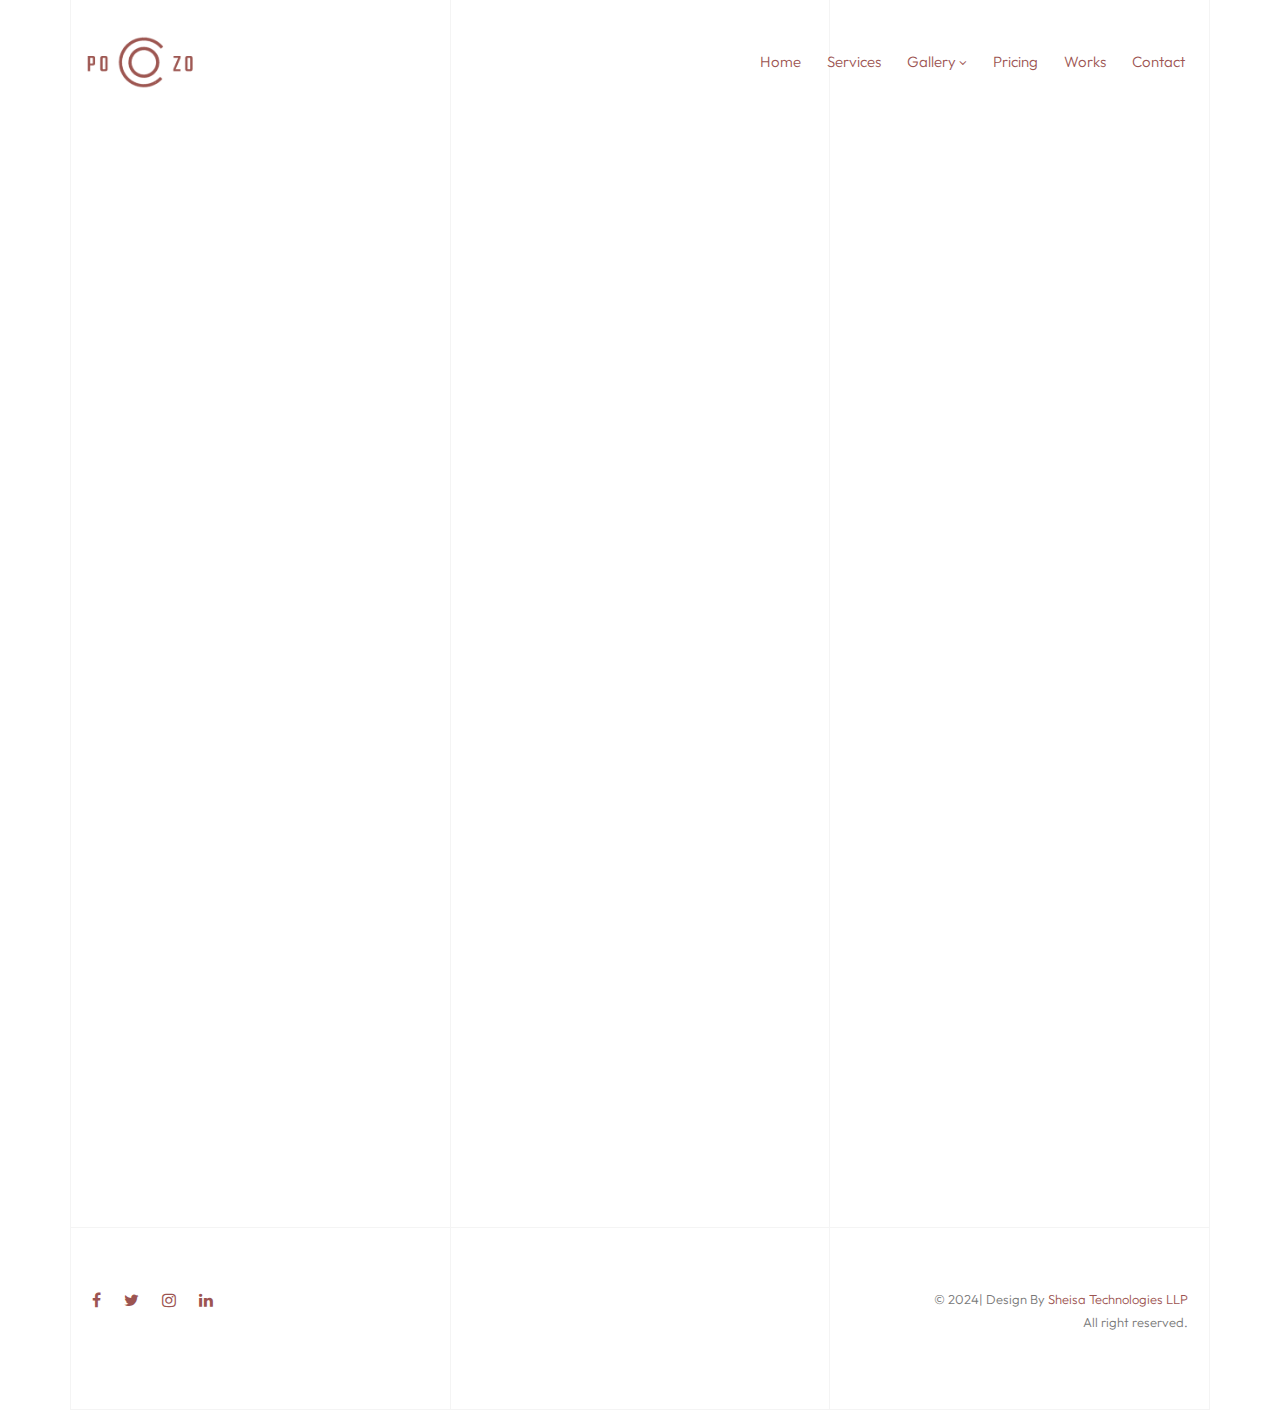
<file: contact.html>
<!DOCTYPE html>
<html lang="en">


<!-- Mirrored from duruthemes.com/demo/html/pozo/light/contact.html by HTTrack Website Copier/3.x [XR&CO'2014], Tue, 27 Aug 2024 05:17:17 GMT -->
<head>
    <meta charset="utf-8">
    <meta http-equiv="X-UA-Compatible" content="IE=edge">
    <meta name="viewport" content=" width=device-width, initial-scale=1">
    <link rel="icon" type="image/png" href="images/favicon.png" />
    <title>Welcome to Ashwin photography</title>
    <link href="https://fonts.googleapis.com/css2?family=Oswald:wght@300;400;500;600;700&amp;family=Outfit:wght@300;400;500;600;700&amp;display=swap" rel="stylesheet">
    <link href="css/animate.css" rel="stylesheet" type="text/css">
    <link href="css/bootstrap.min.css" rel="stylesheet" type="text/css">
    <link href="css/font-awesome.css" rel="stylesheet" type="text/css">
    <link href="css/swiper.css" rel="stylesheet" type="text/css">
    <link href="css/jquery.fancybox.min.css" rel="stylesheet" type="text/css">
    <link href="css/style.css" rel="stylesheet" type="text/css">
</head>

<body>
    <!-- Page Preloader -->
    <div id="Lfa-page-loading" class="pozo-pageloading">
        <div class="pozo-pageloading-inner"> <img src="images/logo.png" class="logo" alt=""> </div>
    </div>
    <!-- Progress scroll totop -->
    <div class="progress-wrap cursor-pointer">
        <svg class="progress-circle svg-content" width="100%" height="100%" viewBox="-1 -1 102 102">
            <path d="M50,1 a49,49 0 0,1 0,98 a49,49 0 0,1 0,-98" />
        </svg>
    </div>
    <div id="pozo-page-wrapper">
        <!-- Lines -->
        <div class="content-lines-wrapper">
            <div class="content-lines-inner">
                <div class="content-lines"></div>
            </div>
        </div>
        <!-- Navbar -->
        <!-- Navbar -->
        <nav class="navbar navbar-expand-lg">
            <div class="container">
                <!-- Logo -->
                <div class="logo-wrapper">
                    <a class="logo" href="index.html"> <img src="images/logo.png" class="logo-img" alt=""> </a>
                    <!-- <a class="logo" href="index.html"> <h2>POZO</h2> </a> -->
                </div>
                <!-- Button -->
                <button class="navbar-toggler" type="button" data-bs-toggle="collapse" data-bs-target="#navbar" aria-controls="navbar" aria-expanded="false" aria-label="Toggle navigation"> <span class="navbar-toggler-icon"><i class="fa fa-bars"></i></span> </button>
                <!-- Menu -->
                <div class="collapse navbar-collapse" id="navbar">
                    <ul class="navbar-nav ms-auto">
                        <li class="nav-item"><a class="nav-link active" href="index.html">Home</a></li>
                        <!-- <li class="nav-item"><a class="nav-link" href="about.html">About</a></li> -->
                        <li class="nav-item"><a class="nav-link" href="services.html">Services</a></li>
                        <li class="nav-item dropdown"> <a class="nav-link dropdown-toggle" href="#" role="button" data-bs-toggle="dropdown" data-bs-auto-close="outside" aria-expanded="false">Gallery <i class="fa fa-angle-down"></i></a>
                            <ul class="dropdown-menu">
                                <li><a href="gallery.html" class="dropdown-item"><span>Image Gallery</span></a></li>
                                <li><a href="video.html" class="dropdown-item"><span>Video Gallery</span></a></li>
                            </ul>
                        </li>
                        <li class="nav-item"><a class="nav-link" href="pricing.html">Pricing</a></li>
                        <li class="nav-item"><a class="nav-link" href="project.html">Works</a></li>
                       
                        <li class="nav-item"><a class="nav-link" href="contact.html">Contact</a></li>
                    </ul>
                </div>
            </div>
        </nav>
        <!-- Contact -->
        <div class="contact next-section-contact pt-130">
            <div class="container">
                <div class="row">
                    <div class="section-head col-md-12 text-center animate-box" data-animate-effect="fadeInUp">
                        <h2>Contact Us</h2>
                    </div>
                    <div class="col-md-12 mb-60 animate-box" data-animate-effect="fadeInUp">
                        <!-- Map -->
                        <div class="google-map">
                            <iframe src="https://www.google.com/maps/embed?pb=!1m18!1m12!1m3!1d1573147.7480448114!2d-74.84628175962355!3d41.04009641088412!2m3!1f0!2f0!3f0!3m2!1i1024!2i768!4f13.1!3m3!1m2!1s0x89c25856139b3d33%3A0xb2739f33610a08ee!2s1616%20Broadway%2C%20New%20York%2C%20NY%2010019%2C%20Amerika%20Birle%C5%9Fik%20Devletleri!5e0!3m2!1str!2str!4v1646760525018!5m2!1str!2str" width="100%" height="500" style="border:0;" allowfullscreen="" loading="lazy"></iframe>
                        </div>
                    </div>
                    <!-- Info -->
                    <div class="col-md-4 mb-60 animate-box" data-animate-effect="fadeInUp">
                        <h4>Ashwin V</h4>
                         <p>Wildlife Filmmaker | Marketing Professional | Conservation Enthusiast</p>
                    </div>
                    <!-- Location -->
                    <div class="col-md-4 mb-60 animate-box" data-animate-effect="fadeInUp">
                        <h4>Phone</h4>
                        <p>+1 650-333-0000</p>
                        <h4>Email</h4>
                        <p>photography@pozo.com</p>
                        <h4>Address</h4>
                        <p>1010 Broadway NY, New York 10001 USA</p>
                    </div>
                    <!-- Contact Form -->
                    <div class="col-md-4 mb-60 animate-box" data-animate-effect="fadeInUp">
                        <div>
                            <h4>Drop me a line!</h4>
                        </div>
                        <form method="post" class="contact__form" action="https://duruthemes.com/demo/html/pozo/light/mail.php">
                            <!-- Form message -->
                            <div class="row">
                                <div class="col-12">
                                    <div class="alert alert-success contact__msg" style="display: none" role="alert"> Your message was sent successfully. </div>
                                </div>
                            </div>
                            <!-- Form elements -->
                            <div class="row">
                                <div class="col-md-12 form-group">
                                    <input name="name" type="text" placeholder="Your Name *" required>
                                </div>
                                <div class="col-md-6 form-group">
                                    <input name="email" type="email" placeholder="Your Email *" required>
                                </div>
                                <div class="col-md-6 form-group">
                                    <input name="phone" type="text" placeholder="Your Number *" required>
                                </div>
                                <div class="col-md-12 form-group">
                                    <input name="subject" type="text" placeholder="Subject *" required>
                                </div>
                                <div class="col-md-12 form-group">
                                    <textarea name="message" id="message" cols="30" rows="4" placeholder="Message *" required></textarea>
                                </div>
                                <div class="col-md-12">
                                    <input name="submit" type="submit" value="Send Message">
                                </div>
                            </div>
                        </form>
                    </div>
                </div>
            </div>
        </div>
        <!-- Footer -->
        <footer>
            <div class="container pozo-footer-container">
                <div class="row">
                    <div class="col-md-8">
                        <ul class="pozo-social-icons">
                            <li class="pozo-social-icons-item">
                                <a class="pozo-social-link" href="https://www.linkedin.com/in/ashwin-vaidya/"> <span class="pozo-social-icon fa fa-facebook-f"></span> </a>
                            </li>
                            <li class="pozo-social-icons-item">
                                <a class="pozo-social-link" href="https://www.linkedin.com/in/ashwin-vaidya/"> <span class="pozo-social-icon fa fa-twitter"></span> </a>
                            </li>
                            <li class="pozo-social-icons-item">
                                <a class="pozo-social-link" href="https://www.linkedin.com/in/ashwin-vaidya/"> <span class="pozo-social-icon fa fa-instagram"></span> </a>
                            </li>
                            <li class="pozo-social-icons-item">
                                <a class="pozo-social-link" href="https://www.linkedin.com/in/ashwin-vaidya/"> <span class="pozo-social-icon fa fa-linkedin"></span> </a>
                            </li>
                        </ul>
                    </div>
                    <div class="col-md-4">
                        <p class="pozo-copyright">© 2024| Design By <span>Sheisa Technologies LLP</span><br> All right reserved.</p>
                    </div>
                </div>
            </div>
        </footer>
    </div>
    <!-- jQuery -->
    <script src="js/plugins/jquery-3.6.3.min.js"></script>
    <script src="js/plugins/bootstrap.min.js"></script>
    <script src="js/plugins/scrollIt.min.js"></script>
    <script src="js/plugins/modernizr-2.6.2.min.js"></script>
    <script src="js/plugins/jquery.waypoints.min.js"></script>
    <script src="js/plugins/swiper.min.js"></script>
    <script src="js/plugins/jquery.fancybox.min.js"></script>
    <script src="js/script.js"></script>
</body>

<!-- Mirrored from duruthemes.com/demo/html/pozo/light/contact.html by HTTrack Website Copier/3.x [XR&CO'2014], Tue, 27 Aug 2024 05:17:17 GMT -->
</html>
</file>
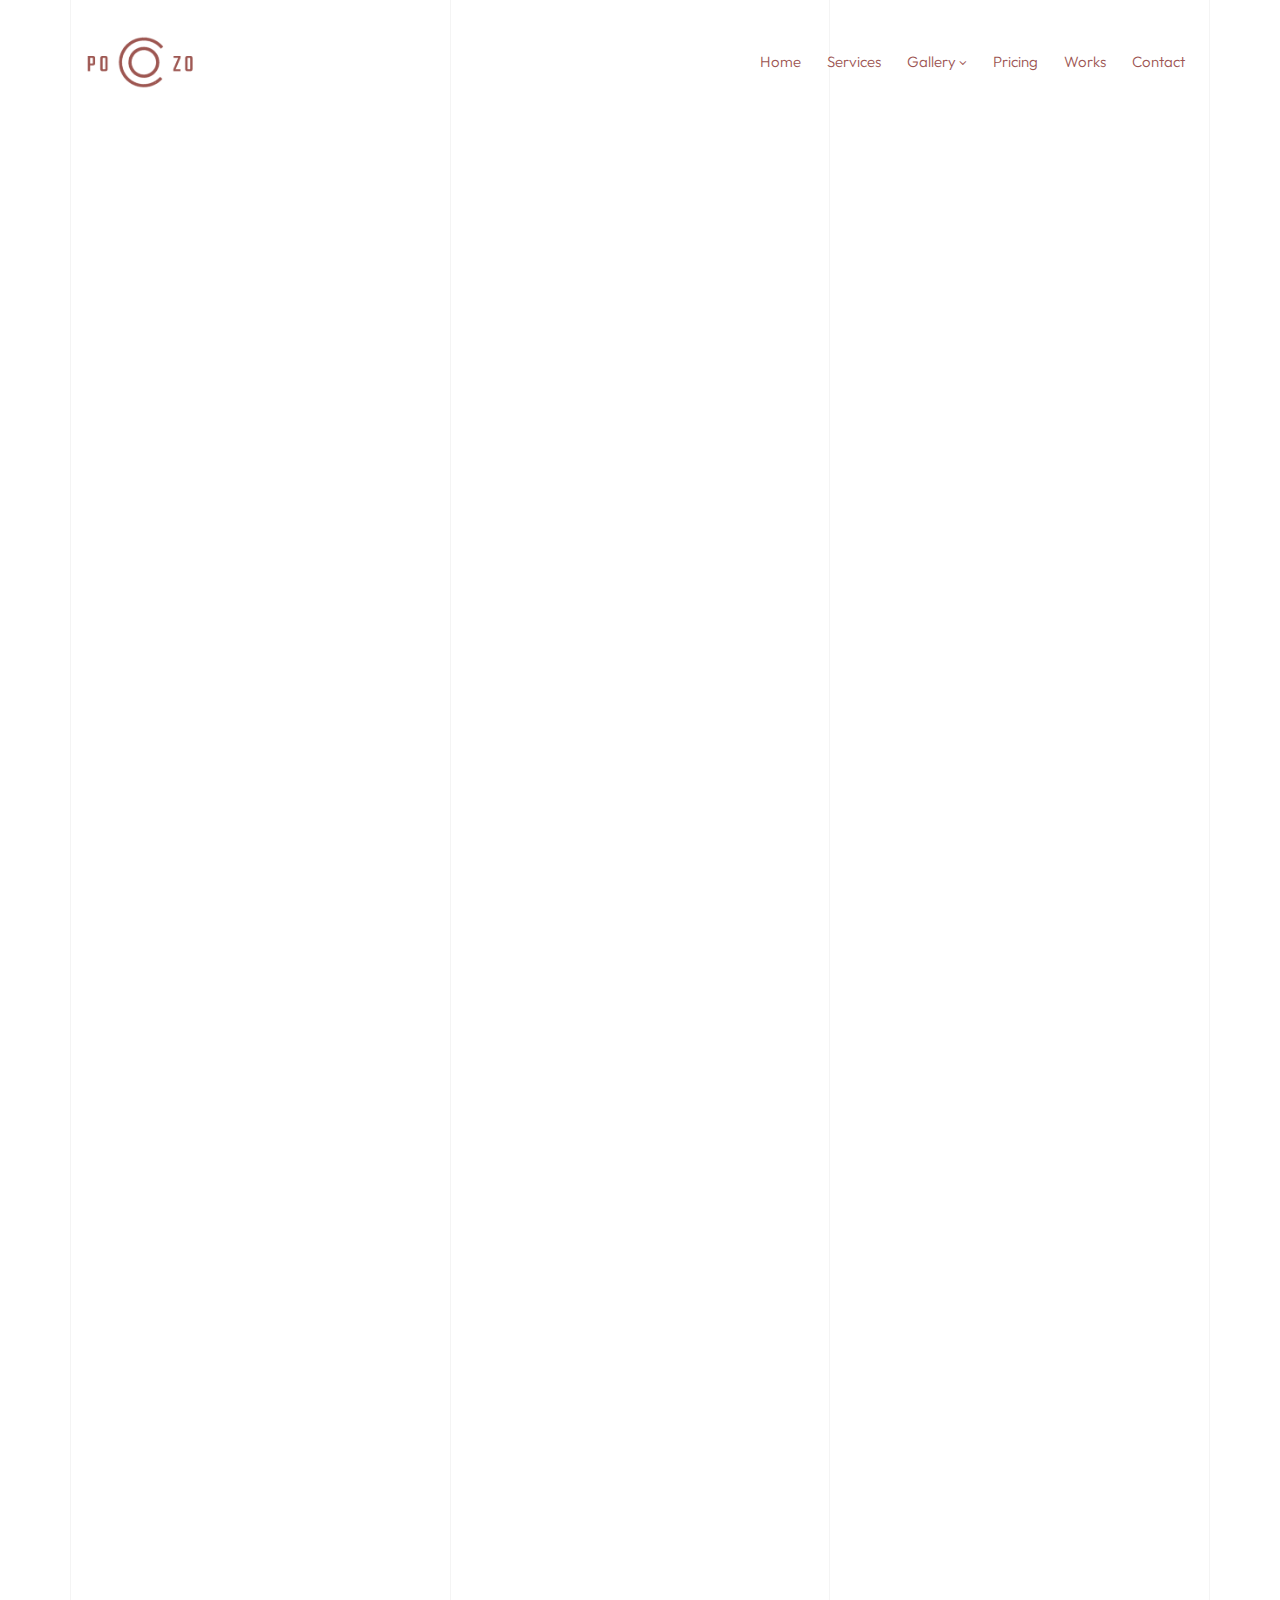
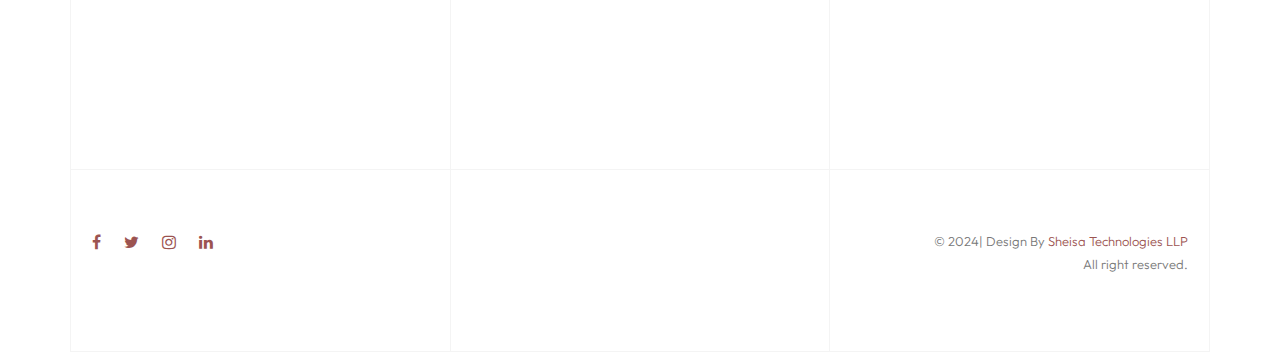
<file: gallery.html>
<!DOCTYPE html>
<html lang="en">


<!-- Mirrored from duruthemes.com/demo/html/pozo/light/gallery.html by HTTrack Website Copier/3.x [XR&CO'2014], Tue, 27 Aug 2024 05:17:09 GMT -->
<head>
    <meta charset="utf-8">
    <meta http-equiv="X-UA-Compatible" content="IE=edge">
    <meta name="viewport" content=" width=device-width, initial-scale=1">
    <link rel="icon" type="image/png" href="images/favicon.png" />
    <title>Welcome to Ashwin photography</title>
    <link href="https://fonts.googleapis.com/css2?family=Oswald:wght@300;400;500;600;700&amp;family=Outfit:wght@300;400;500;600;700&amp;display=swap" rel="stylesheet">
    <link href="css/animate.css" rel="stylesheet" type="text/css">
    <link href="css/bootstrap.min.css" rel="stylesheet" type="text/css">
    <link href="css/font-awesome.css" rel="stylesheet" type="text/css">
    <link href="css/swiper.css" rel="stylesheet" type="text/css">
    <link href="css/jquery.fancybox.min.css" rel="stylesheet" type="text/css">
    <link href="css/style.css" rel="stylesheet" type="text/css">
</head>

<body>
    <!-- Page Preloader -->
    <div id="Lfa-page-loading" class="pozo-pageloading">
        <div class="pozo-pageloading-inner"> <img src="images/logo.png" class="logo" alt=""> </div>
    </div>
    <!-- Progress scroll totop -->
    <div class="progress-wrap cursor-pointer">
        <svg class="progress-circle svg-content" width="100%" height="100%" viewBox="-1 -1 102 102">
            <path d="M50,1 a49,49 0 0,1 0,98 a49,49 0 0,1 0,-98" />
        </svg>
    </div>
    <div id="pozo-page-wrapper">
        <!-- Lines -->
        <div class="content-lines-wrapper">
            <div class="content-lines-inner">
                <div class="content-lines"></div>
            </div>
        </div>
        <!-- Navbar -->
        <!-- Navbar -->
        <nav class="navbar navbar-expand-lg">
            <div class="container">
                <!-- Logo -->
                <div class="logo-wrapper">
                    <a class="logo" href="index.html"> <img src="images/logo.png" class="logo-img" alt=""> </a>
                    <!-- <a class="logo" href="index.html"> <h2>POZO</h2> </a> -->
                </div>
                <!-- Button -->
                <button class="navbar-toggler" type="button" data-bs-toggle="collapse" data-bs-target="#navbar" aria-controls="navbar" aria-expanded="false" aria-label="Toggle navigation"> <span class="navbar-toggler-icon"><i class="fa fa-bars"></i></span> </button>
                <!-- Menu -->
                <div class="collapse navbar-collapse" id="navbar">
                    <ul class="navbar-nav ms-auto">
                        <li class="nav-item"><a class="nav-link active" href="index.html">Home</a></li>
                        <!-- <li class="nav-item"><a class="nav-link" href="about.html">About</a></li> -->
                        <li class="nav-item"><a class="nav-link" href="services.html">Services</a></li>
                        <li class="nav-item dropdown"> <a class="nav-link dropdown-toggle" href="#" role="button" data-bs-toggle="dropdown" data-bs-auto-close="outside" aria-expanded="false">Gallery <i class="fa fa-angle-down"></i></a>
                            <ul class="dropdown-menu">
                                <li><a href="gallery.html" class="dropdown-item"><span>Image Gallery</span></a></li>
                                <li><a href="video.html" class="dropdown-item"><span>Video Gallery</span></a></li>
                            </ul>
                        </li>
                        <li class="nav-item"><a class="nav-link" href="pricing.html">Pricing</a></li>
                        <li class="nav-item"><a class="nav-link" href="project.html">Works</a></li>
                       
                        <li class="nav-item"><a class="nav-link" href="contact.html">Contact</a></li>
                    </ul>
                </div>
            </div>
        </nav>
        <!-- Gallery -->
        <div class="pozo-section">
            <div class="container">
                <div class="row mb-4">
                    <div class="section-head text-center col-md-12 animate-box" data-animate-effect="fadeInUp">
                        <h4>Recent <span>Shots</span></h4>
                    </div>
                    <div class="col-md-4 animate-box" data-animate-effect="fadeInUp">
                        <figure>
                            <a class="d-block mb-4" data-fancybox="images" href="images/photos/1.jfif" data-caption="Quisque in felis"> <img class="img-fluid" src="images/photos/1.jfif" alt="" /> </a>
                        </figure>
                        <figure>
                            <a class="d-block mb-4" data-fancybox="images" href="images/photos/13.jfif" data-caption="Pellentesque habitant"> <img class="img-fluid" src="images/photos/13.jfif" alt="" /> </a>
                        </figure>
                        <figure>
                            <a class="d-block mb-4" data-fancybox="images" href="images/photos/31.jfif" data-caption="Curabitur convallis"> <img class="img-fluid" src="images/photos/31.jfif" alt="" /> </a>
                        </figure>
                        <figure>
                            <a class="d-block mb-4" data-fancybox="images" href="images/photos/22.jfif" data-caption="Quisque in dolor"> <img class="img-fluid" src="images/photos/22.jfif" alt="" /> </a>
                        </figure>
                    </div>
                    <div class="col-md-4 animate-box" data-animate-effect="fadeInUp">
                        <figure>
                            <a class="d-block mb-4" data-fancybox="images" href="images/photos/2.jfif" data-caption="Aliquam non luctus"> <img class="img-fluid" src="images/photos/2.jfif" alt="" /> </a>
                        </figure>
                        <figure>
                            <a class="d-block mb-4" data-fancybox="images" href="images/photos/28.jfif" data-caption="Quality in felis"> <img class="img-fluid" src="images/photos/28.jfif" alt="" /> </a>
                        </figure>
                        <figure>
                            <a class="d-block mb-4" data-fancybox="images" href="images/photos/38.jfif" data-caption="Vivamus a nisi"> <img class="img-fluid" src="images/photos/38.jfif" alt="" /> </a>
                        </figure>
                    </div>
                    <div class="col-md-4 d-none d-lg-block animate-box" data-animate-effect="fadeInUp">
                        <figure>
                            <a class="d-block mb-4" data-fancybox="images" href="images/photos/18.jfif" data-caption="Mauris pretium"> <img class="img-fluid" src="images/photos/18.jfif" alt="" /> </a>
                        </figure>
                        <figure>
                            <a class="d-block mb-4" data-fancybox="images" href="images/photos/37.jfif" data-caption="Nunc blandit purus"> <img class="img-fluid" src="images/photos/37.jfif" alt="" /> </a>
                        </figure>
                        <figure>
                            <a class="d-block mb-4" data-fancybox="images" href="images/photos/17.jfif" data-caption="Nunc ultrices tellus"> <img class="img-fluid" src="images/photos/17.jfif" alt="" /> </a>
                        </figure>
                        <figure>
                            <a class="d-block mb-4" data-fancybox="images" href="images/photos/29.jfif" data-caption="Orci varius natoque"> <img class="img-fluid" src="images/photos/29.jfif" alt="" /> </a>
                        </figure>
                    </div>
                </div>
                <!-- show more -->
                <div class="row mb-4 align-items-stretch mt-60">
                    <div class="col-12">
                        <!-- show more -->
                        <div class="pozo-show-more-container">
                            <div class="row align-items-stretch pozo-photos" id="pozo-section-photos">
                                <div class="col-md-4 animate-box" data-animate-effect="fadeInUp">
                                    <figure>
                                        <a class="d-block mb-4" data-fancybox="images" href="images/photos/35.jfif" data-caption="Vestibulum leo velit"> <img class="img-fluid" src="images/photos/35.jfif" alt="" /> </a>
                                    </figure>
                                    <figure>
                                        <a class="d-block mb-4" data-fancybox="images" href="images/photos/29.jfif" data-caption="Etiam imperdiet hendrerit"> <img class="img-fluid" src="images/photos/29.jfif" alt="" /> </a>
                                    </figure>
                                </div>
                                <div class="col-md-4 animate-box" data-animate-effect="fadeInUp">
                                    <figure>
                                        <a class="d-block mb-4" data-fancybox="images" href="images/photos/30.jfif" data-caption="Nulla turpis elementum"> <img class="img-fluid" src="images/photos/30.jfif" alt="" /> </a>
                                    </figure>
                                    <figure>
                                        <a class="d-block mb-4" data-fancybox="images" href="images/photos/14.jfif" data-caption="Pellentesque habitant"> <img class="img-fluid" src="images/photos/14.jfif" alt="" /> </a>
                                    </figure>
                                </div>
                                <div class="col-md-4 d-none d-lg-block animate-box" data-animate-effect="fadeInUp">
                                    <figure>
                                        <a class="d-block mb-4" data-fancybox="images" href="images/photos/19.jfif" data-caption="Quisque in felis"> <img class="img-fluid" src="images/photos/19.jfif" alt="" /> </a>
                                    </figure>
                                </div>
                            </div>
                        </div>
                        <!-- add more -->
                        <div class="pozo-more-wrapper txt-center animate-box" data-animate-effect="fadeInUp">
                            <a href="index.html#" class="pozo-more-trigger flex"> <span class="plus flex-center">&nbsp;</span> </a>
                        </div>
                    </div>
                </div>
            </div>
        </div>
        <!-- Footer -->
        <footer>
            <div class="container pozo-footer-container">
                <div class="row">
                    <div class="col-md-8">
                        <ul class="pozo-social-icons">
                            <li class="pozo-social-icons-item">
                                <a class="pozo-social-link" href="https://www.linkedin.com/in/ashwin-vaidya/"> <span class="pozo-social-icon fa fa-facebook-f"></span> </a>
                            </li>
                            <li class="pozo-social-icons-item">
                                <a class="pozo-social-link" href="https://www.linkedin.com/in/ashwin-vaidya/"> <span class="pozo-social-icon fa fa-twitter"></span> </a>
                            </li>
                            <li class="pozo-social-icons-item">
                                <a class="pozo-social-link" href="https://www.linkedin.com/in/ashwin-vaidya/"> <span class="pozo-social-icon fa fa-instagram"></span> </a>
                            </li>
                            <li class="pozo-social-icons-item">
                                <a class="pozo-social-link" href="https://www.linkedin.com/in/ashwin-vaidya/"> <span class="pozo-social-icon fa fa-linkedin"></span> </a>
                            </li>
                        </ul>
                    </div>
                    <div class="col-md-4">
                        <p class="pozo-copyright">© 2024| Design By <span>Sheisa Technologies LLP</span><br> All right reserved.</p>
                    </div>
                </div>
            </div>
        </footer>
    </div>
    <!-- jQuery -->
    <script src="js/plugins/jquery-3.6.3.min.js"></script>
    <script src="js/plugins/bootstrap.min.js"></script>
    <script src="js/plugins/scrollIt.min.js"></script>
    <script src="js/plugins/modernizr-2.6.2.min.js"></script>
    <script src="js/plugins/jquery.waypoints.min.js"></script>
    <script src="js/plugins/swiper.min.js"></script>
    <script src="js/plugins/jquery.fancybox.min.js"></script>
    <script src="js/script.js"></script>
</body>

<!-- Mirrored from duruthemes.com/demo/html/pozo/light/gallery.html by HTTrack Website Copier/3.x [XR&CO'2014], Tue, 27 Aug 2024 05:17:09 GMT -->
</html>
</file>
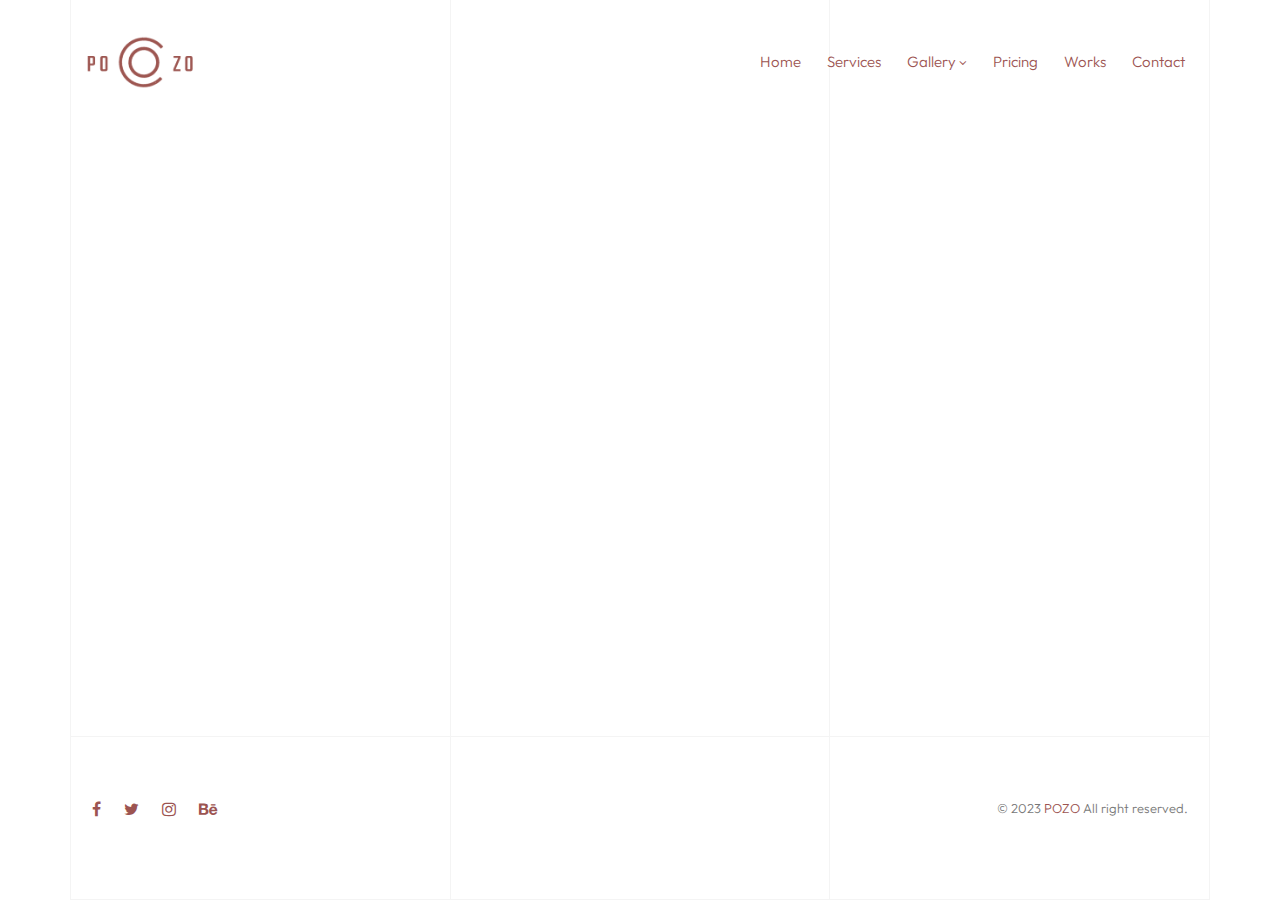
<file: pricing.html>
<!DOCTYPE html>
<html lang="en">


<!-- Mirrored from duruthemes.com/demo/html/pozo/light/pricing.html by HTTrack Website Copier/3.x [XR&CO'2014], Tue, 27 Aug 2024 05:17:09 GMT -->
<head>
    <meta charset="utf-8">
    <meta http-equiv="X-UA-Compatible" content="IE=edge">
    <meta name="viewport" content=" width=device-width, initial-scale=1">
    <link rel="icon" type="image/png" href="images/favicon.png" />
    <title>Welcome to Ashwin photography</title>
    <link href="https://fonts.googleapis.com/css2?family=Oswald:wght@300;400;500;600;700&amp;family=Outfit:wght@300;400;500;600;700&amp;display=swap" rel="stylesheet">
    <link href="css/animate.css" rel="stylesheet" type="text/css">
    <link href="css/bootstrap.min.css" rel="stylesheet" type="text/css">
    <link href="css/font-awesome.css" rel="stylesheet" type="text/css">
    <link href="css/swiper.css" rel="stylesheet" type="text/css">
    <link href="css/jquery.fancybox.min.css" rel="stylesheet" type="text/css">
    <link href="css/style.css" rel="stylesheet" type="text/css">
</head>

<body>
    <!-- Page Preloader -->
    <div id="Lfa-page-loading" class="pozo-pageloading">
        <div class="pozo-pageloading-inner"> <img src="images/logo.png" class="logo" alt=""> </div>
    </div>
    <!-- Progress scroll totop -->
    <div class="progress-wrap cursor-pointer">
        <svg class="progress-circle svg-content" width="100%" height="100%" viewBox="-1 -1 102 102">
            <path d="M50,1 a49,49 0 0,1 0,98 a49,49 0 0,1 0,-98" />
        </svg>
    </div>
    <div id="pozo-page-wrapper">
        <!-- Lines -->
        <div class="content-lines-wrapper">
            <div class="content-lines-inner">
                <div class="content-lines"></div>
            </div>
        </div>
        <!-- Navbar -->
         <!-- Navbar -->
         <!-- Navbar -->
         <nav class="navbar navbar-expand-lg">
            <div class="container">
                <!-- Logo -->
                <div class="logo-wrapper">
                    <a class="logo" href="index.html"> <img src="images/logo.png" class="logo-img" alt=""> </a>
                    <!-- <a class="logo" href="index.html"> <h2>POZO</h2> </a> -->
                </div>
                <!-- Button -->
                <button class="navbar-toggler" type="button" data-bs-toggle="collapse" data-bs-target="#navbar" aria-controls="navbar" aria-expanded="false" aria-label="Toggle navigation"> <span class="navbar-toggler-icon"><i class="fa fa-bars"></i></span> </button>
                <!-- Menu -->
                <div class="collapse navbar-collapse" id="navbar">
                    <ul class="navbar-nav ms-auto">
                        <li class="nav-item"><a class="nav-link active" href="index.html">Home</a></li>
                        <!-- <li class="nav-item"><a class="nav-link" href="about.html">About</a></li> -->
                        <li class="nav-item"><a class="nav-link" href="services.html">Services</a></li>
                        <li class="nav-item dropdown"> <a class="nav-link dropdown-toggle" href="#" role="button" data-bs-toggle="dropdown" data-bs-auto-close="outside" aria-expanded="false">Gallery <i class="fa fa-angle-down"></i></a>
                            <ul class="dropdown-menu">
                                <li><a href="gallery.html" class="dropdown-item"><span>Image Gallery</span></a></li>
                                <li><a href="video.html" class="dropdown-item"><span>Video Gallery</span></a></li>
                            </ul>
                        </li>
                        <li class="nav-item"><a class="nav-link" href="pricing.html">Pricing</a></li>
                        <li class="nav-item"><a class="nav-link" href="project.html">Works</a></li>
                       
                        <li class="nav-item"><a class="nav-link" href="contact.html">Contact</a></li>
                    </ul>
                </div>
            </div>
        </nav>
        <!-- Projects -->
        <section class="projects pt-130 mb-60">
            <div class="container">
                <div class="row">
                    <div class="section-head col-md-12 text-center animate-box" data-animate-effect="fadeInUp">
                        <h4>Pricing Plan</h4>
                    </div>
                </div>
                <div class="row">
                    <div class="col-md-4">
                        <div class="price-box animate-box" data-animate-effect="fadeInUp">
                            <div class="price-box-inner img-grayscale" style="background-image: url(images/price/1.jpg)">
                                <ul>
                                    <li class="pricing-title">
                                        <h3 class="pricing-pt-title">Standart</h3>
                                    </li>
                                    <li class="pricing-prices"> <sup class="pricing-dolar">$</sup> <span class="pricing-price">300</span> </li>
                                    <li class="pricing-content">
                                        <ul>
                                            <li>3 Hours Session</li>
                                            <li>Photo Editing</li>
                                            <li>50 Digital Images</li>
                                            <li>Online Gallery</li>
                                        </ul>
                                    </li>
                                </ul>
                            </div>
                        </div>
                    </div>
                    <div class="col-md-4">
                        <div class="price-box animate-box" data-animate-effect="fadeInUp">
                            <div class="price-box-inner" style="background-image: url(images/price/2.jpg)">
                                <ul>
                                    <li class="pricing-title">
                                        <h3 class="pricing-pt-title">Premium</h3>
                                    </li>
                                    <li class="pricing-prices"> <sup class="pricing-dolar">$</sup> <span class="pricing-price">450</span> </li>
                                    <li class="pricing-content">
                                        <ul>
                                            <li>6 Hours Session</li>
                                            <li>Photo Editing</li>
                                            <li>100 Digital Images</li>
                                            <li>Online Gallery</li>
                                        </ul>
                                    </li>
                                </ul>
                            </div>
                        </div>
                    </div>
                    <div class="col-md-4">
                        <div class="price-box animate-box" data-animate-effect="fadeInUp">
                            <div class="price-box-inner" style="background-image: url(images/price/3.jpg)">
                                <ul>
                                    <li class="pricing-title">
                                        <h3 class="pricing-pt-title">Platinum</h3>
                                    </li>
                                    <li class="pricing-prices"> <sup class="pricing-dolar">$</sup> <span class="pricing-price">750</span> </li>
                                    <li class="pricing-content">
                                        <ul>
                                            <li>12 Hours Session</li>
                                            <li>Photo Editing</li>
                                            <li>250 Digital Images</li>
                                            <li>Online Gallery</li>
                                        </ul>
                                    </li>
                                </ul>
                            </div>
                        </div>
                    </div>
                </div>
            </div>
        </section>
        <!-- Footer -->
        <footer>
            <div class="container pozo-footer-container">
                <div class="row">
                    <div class="col-md-8">
                        <ul class="pozo-social-icons">
                            <li class="pozo-social-icons-item">
                                <a class="pozo-social-link" href="index.html#"> <span class="pozo-social-icon fa fa-facebook-f"></span> </a>
                            </li>
                            <li class="pozo-social-icons-item">
                                <a class="pozo-social-link" href="index.html#"> <span class="pozo-social-icon fa fa-twitter"></span> </a>
                            </li>
                            <li class="pozo-social-icons-item">
                                <a class="pozo-social-link" href="index.html#"> <span class="pozo-social-icon fa fa-instagram"></span> </a>
                            </li>
                            <li class="pozo-social-icons-item">
                                <a class="pozo-social-link" href="index.html#"> <span class="pozo-social-icon fa fa-behance"></span> </a>
                            </li>
                        </ul>
                    </div>
                    <div class="col-md-4">
                        <p class="pozo-copyright">© 2023 <span>POZO</span> All right reserved.</p>
                    </div>
                </div>
            </div>
        </footer>
    </div>
    <!-- jQuery -->
    <script src="js/plugins/jquery-3.6.3.min.js"></script>
    <script src="js/plugins/bootstrap.min.js"></script>
    <script src="js/plugins/scrollIt.min.js"></script>
    <script src="js/plugins/modernizr-2.6.2.min.js"></script>
    <script src="js/plugins/jquery.waypoints.min.js"></script>
    <script src="js/plugins/swiper.min.js"></script>
    <script src="js/plugins/jquery.fancybox.min.js"></script>
    <script src="js/script.js"></script>
</body>

<!-- Mirrored from duruthemes.com/demo/html/pozo/light/pricing.html by HTTrack Website Copier/3.x [XR&CO'2014], Tue, 27 Aug 2024 05:17:10 GMT -->
</html>
</file>
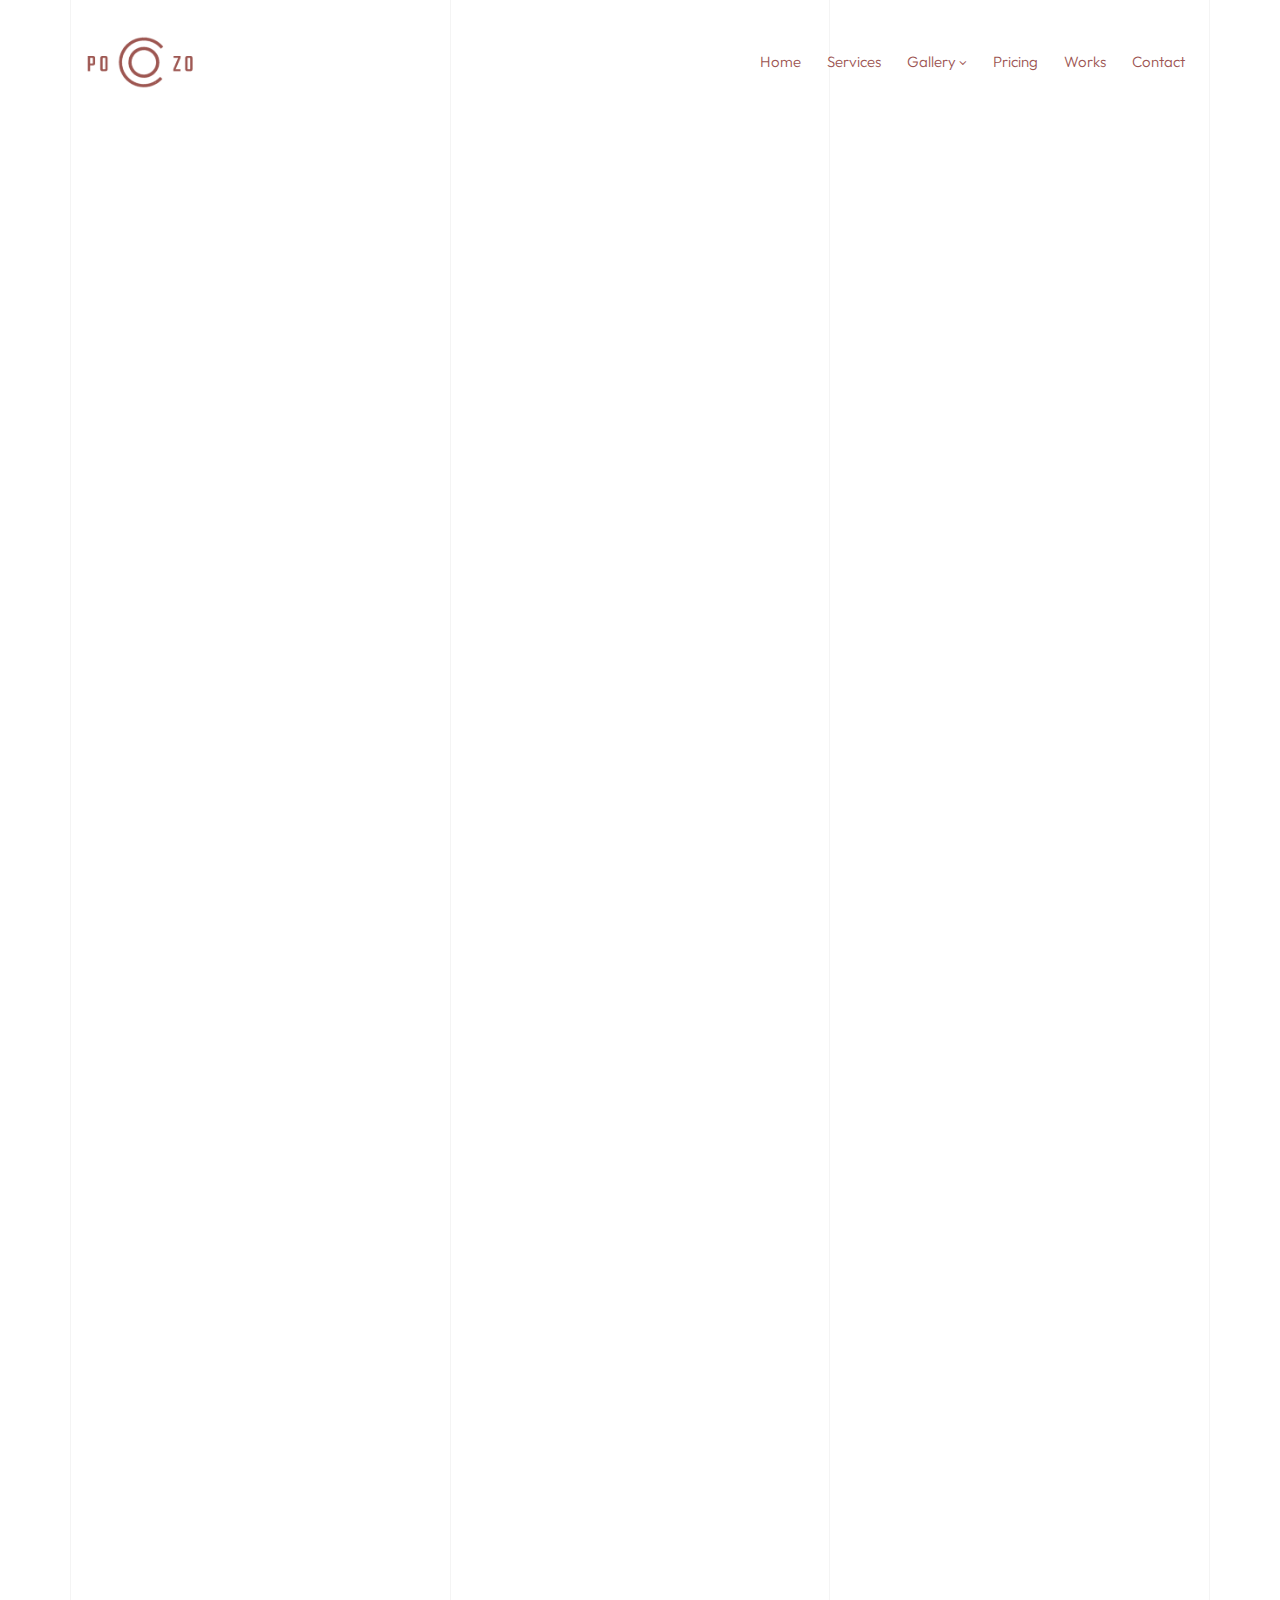
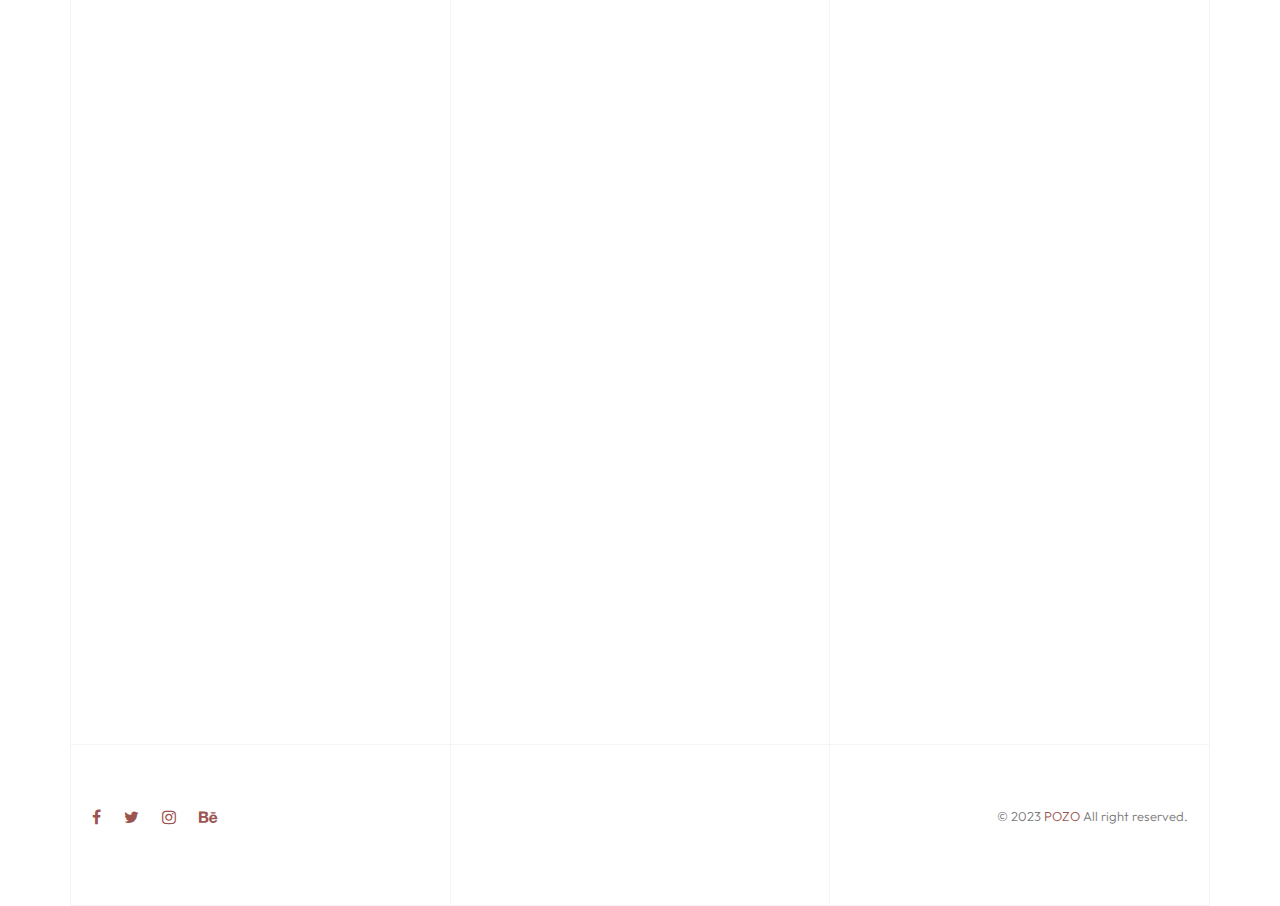
<file: project-page-2.html>
<!DOCTYPE html>
<html lang="en">


<!-- Mirrored from duruthemes.com/demo/html/pozo/light/project-page-2.html by HTTrack Website Copier/3.x [XR&CO'2014], Tue, 27 Aug 2024 05:17:17 GMT -->
<head>
    <meta charset="utf-8">
    <meta http-equiv="X-UA-Compatible" content="IE=edge">
    <meta name="viewport" content=" width=device-width, initial-scale=1">
    <link rel="icon" type="image/png" href="images/favicon.png" />
    <title>P O Z O</title>
    <link href="https://fonts.googleapis.com/css2?family=Oswald:wght@300;400;500;600;700&amp;family=Outfit:wght@300;400;500;600;700&amp;display=swap" rel="stylesheet">
    <link href="css/animate.css" rel="stylesheet" type="text/css">
    <link href="css/bootstrap.min.css" rel="stylesheet" type="text/css">
    <link href="css/font-awesome.css" rel="stylesheet" type="text/css">
    <link href="css/swiper.css" rel="stylesheet" type="text/css">
    <link href="css/jquery.fancybox.min.css" rel="stylesheet" type="text/css">
    <link href="css/style.css" rel="stylesheet" type="text/css">
</head>

<body>
    <!-- Page Preloader -->
    <div id="Lfa-page-loading" class="pozo-pageloading">
        <div class="pozo-pageloading-inner"> <img src="images/logo.png" class="logo" alt=""> </div>
    </div>
    <!-- Progress scroll totop -->
    <div class="progress-wrap cursor-pointer">
        <svg class="progress-circle svg-content" width="100%" height="100%" viewBox="-1 -1 102 102">
            <path d="M50,1 a49,49 0 0,1 0,98 a49,49 0 0,1 0,-98" />
        </svg>
    </div>
    <div id="pozo-page-wrapper">
        <!-- Lines -->
        <div class="content-lines-wrapper">
            <div class="content-lines-inner">
                <div class="content-lines"></div>
            </div>
        </div>
        <!-- Navbar -->
        <nav class="navbar navbar-expand-lg">
            <div class="container">
                <!-- Logo -->
                <div class="logo-wrapper">
                    <a class="logo" href="index.html"> <img src="images/logo.png" class="logo-img" alt=""> </a>
                    <!-- <a class="logo" href="index.html"> <h2>POZO</h2> </a> -->
                </div>
                <!-- Button -->
                <button class="navbar-toggler" type="button" data-bs-toggle="collapse" data-bs-target="#navbar" aria-controls="navbar" aria-expanded="false" aria-label="Toggle navigation"> <span class="navbar-toggler-icon"><i class="fa fa-bars"></i></span> </button>
                <!-- Menu -->
                <div class="collapse navbar-collapse" id="navbar">
                    <ul class="navbar-nav ms-auto">
                        <li class="nav-item"><a class="nav-link active" href="index.html">Home</a></li>
                        <!-- <li class="nav-item"><a class="nav-link" href="about.html">About</a></li> -->
                        <li class="nav-item"><a class="nav-link" href="services.html">Services</a></li>
                        <li class="nav-item dropdown"> <a class="nav-link dropdown-toggle" href="#" role="button" data-bs-toggle="dropdown" data-bs-auto-close="outside" aria-expanded="false">Gallery <i class="fa fa-angle-down"></i></a>
                            <ul class="dropdown-menu">
                                <li><a href="gallery.html" class="dropdown-item"><span>Image Gallery</span></a></li>
                                <li><a href="video.html" class="dropdown-item"><span>Video Gallery</span></a></li>
                            </ul>
                        </li>
                        <li class="nav-item"><a class="nav-link" href="pricing.html">Pricing</a></li>
                        <li class="nav-item"><a class="nav-link" href="project.html">Works</a></li>
                       
                        <li class="nav-item"><a class="nav-link" href="contact.html">Contact</a></li>
                    </ul>
                </div>
            </div>
        </nav>
        <!-- Project Page -->
        <div class="post container pt-130">
            <div class="row">
                <div class="col-md-12 animate-box" data-animate-effect="fadeInUp"> <img class="img-fluid" src="images/gallery/23.jpg" alt="">
                    <h2 class="mt-20"><span>Wedding Shots</span></h2>
                    <p>Quisque vel aliquam purus, at pulvinar enim. Mauris tincidunt egestas tincidunt. Morbi orci mi, egestas et lorem vel, ullamcorper ultrices est. Donec luctus ornare ultricies. Integer a tristique erat. Praesent vestibulum nunc nec consequat venenatis. Etiam porttitor aliquet pretium. Praesent gravida elit enim, eget porttitor tellus pretium at. Quisque ornare gravida vehicula. Ut ullamcorper dui suscipit, lacinia lorem ac, feugiat nibh. Integer odio augue, auctor tincidunt volutpat sed, convallis vel nulla.</p>
                    <p>Praesent vestibulum nunc nec consequat venenatis. Etiam porttitor aliquet pretium. Praesent gravida elit enim, eget porttitor tellus pretium at. Quisque ornare gravida vehicula. Ut ullamcorper dui suscipit, lacinia lorem ac, feugiat nibh. Integer odio augue, auctor tincidunt volutpat sed, convallis vel nulla.</p>
                    <br />
                </div>
            </div>
        </div>
        <!-- Gallery -->
        <div class="container">
            <div class="row mb-4">
                <div class="col-6 col-md-6 animate-box" data-animate-effect="fadeInUp">
                    <figure>
                        <a class="d-block mb-4" data-fancybox="images" href="images/gallery/25.jpg" data-caption="Quisque in felis"> <img class="img-fluid" src="images/gallery/25.jpg" alt="" /> </a>
                    </figure>
                    <figure>
                        <a class="d-block mb-4" data-fancybox="images" href="images/gallery/26.jpg" data-caption="Duis viverra moss"> <img class="img-fluid" src="images/gallery/26.jpg" alt="" /> </a>
                    </figure>
                    <figure>
                        <a class="d-block mb-4" data-fancybox="images" href="images/gallery/23.jpg" data-caption="Quisque cursus place"> <img class="img-fluid" src="images/gallery/23.jpg" alt="" /> </a>
                    </figure>
                </div>
                <div class="col-6 col-md-6 animate-box" data-animate-effect="fadeInUp">
                    <figure>
                        <a class="d-block mb-4" data-fancybox="images" href="images/gallery/27.jpg" data-caption="Aliquam non luctus"> <img class="img-fluid" src="images/gallery/27.jpg" alt="" /> </a>
                    </figure>
                    <figure>
                        <a class="d-block mb-4" data-fancybox="images" href="images/gallery/24.jpg" data-caption="Vivamus sit amet"> <img class="img-fluid" src="images/gallery/24.jpg" alt="" /> </a>
                    </figure>
                    <figure>
                        <a class="d-block mb-4" data-fancybox="images" href="images/gallery/22.jpg" data-caption="Nulla volutpat rhoncus"> <img class="img-fluid" src="images/gallery/22.jpg" alt="" /> </a>
                    </figure>
                </div>
            </div>
        </div>
        <!-- Footer -->
        <footer>
            <div class="container pozo-footer-container">
                <div class="row">
                    <div class="col-md-8">
                        <ul class="pozo-social-icons">
                            <li class="pozo-social-icons-item">
                                <a class="pozo-social-link" href="index.html#"> <span class="pozo-social-icon fa fa-facebook-f"></span> </a>
                            </li>
                            <li class="pozo-social-icons-item">
                                <a class="pozo-social-link" href="index.html#"> <span class="pozo-social-icon fa fa-twitter"></span> </a>
                            </li>
                            <li class="pozo-social-icons-item">
                                <a class="pozo-social-link" href="index.html#"> <span class="pozo-social-icon fa fa-instagram"></span> </a>
                            </li>
                            <li class="pozo-social-icons-item">
                                <a class="pozo-social-link" href="index.html#"> <span class="pozo-social-icon fa fa-behance"></span> </a>
                            </li>
                        </ul>
                    </div>
                    <div class="col-md-4">
                        <p class="pozo-copyright">© 2023 <span>POZO</span> All right reserved.</p>
                    </div>
                </div>
            </div>
        </footer>
    </div>
    <!-- jQuery -->
    <script src="js/plugins/jquery-3.6.3.min.js"></script>
    <script src="js/plugins/bootstrap.min.js"></script>
    <script src="js/plugins/scrollIt.min.js"></script>
    <script src="js/plugins/modernizr-2.6.2.min.js"></script>
    <script src="js/plugins/jquery.waypoints.min.js"></script>
    <script src="js/plugins/swiper.min.js"></script>
    <script src="js/plugins/jquery.fancybox.min.js"></script>
    <script src="js/script.js"></script>
</body>

<!-- Mirrored from duruthemes.com/demo/html/pozo/light/project-page-2.html by HTTrack Website Copier/3.x [XR&CO'2014], Tue, 27 Aug 2024 05:17:18 GMT -->
</html>
</file>
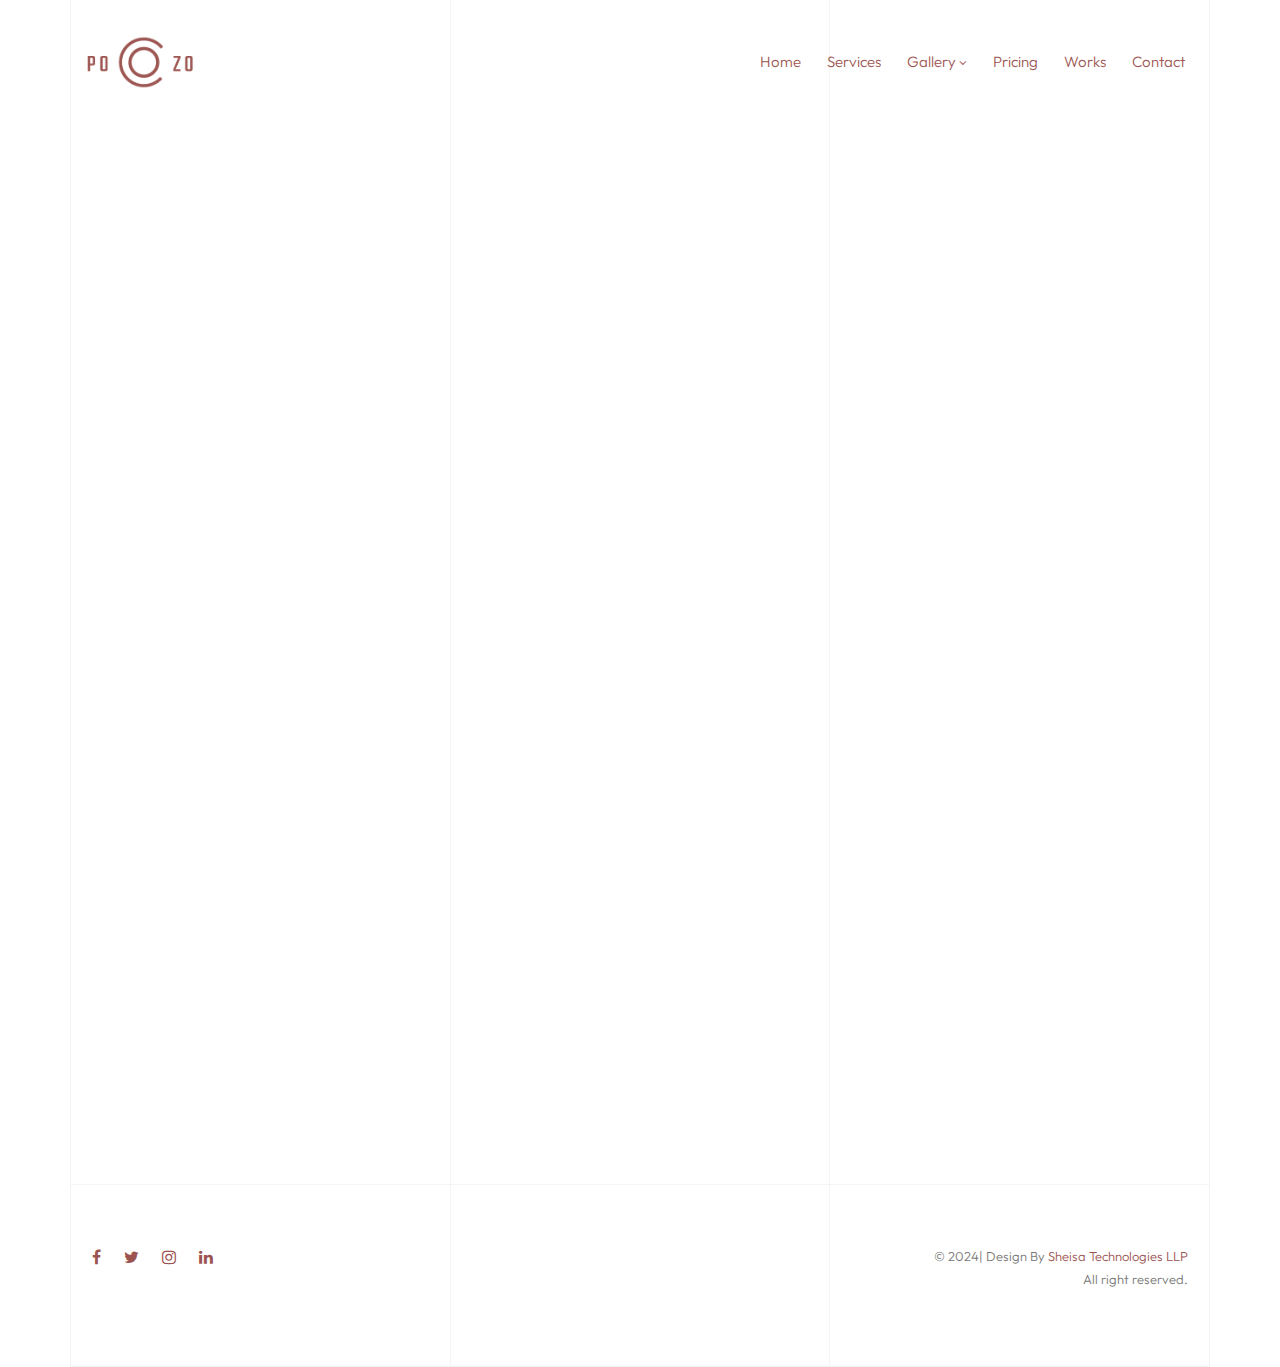
<file: project.html>
<!DOCTYPE html>
<html lang="en">


<!-- Mirrored from duruthemes.com/demo/html/pozo/light/project.html by HTTrack Website Copier/3.x [XR&CO'2014], Tue, 27 Aug 2024 05:17:14 GMT -->
<head>
    <meta charset="utf-8">
    <meta http-equiv="X-UA-Compatible" content="IE=edge">
    <meta name="viewport" content=" width=device-width, initial-scale=1">
    <link rel="icon" type="image/png" href="images/favicon.png" />
    <title>Welcome to Ashwin photography</title>
    <link href="https://fonts.googleapis.com/css2?family=Oswald:wght@300;400;500;600;700&amp;family=Outfit:wght@300;400;500;600;700&amp;display=swap" rel="stylesheet">
    <link href="css/animate.css" rel="stylesheet" type="text/css">
    <link href="css/bootstrap.min.css" rel="stylesheet" type="text/css">
    <link href="css/font-awesome.css" rel="stylesheet" type="text/css">
    <link href="css/swiper.css" rel="stylesheet" type="text/css">
    <link href="css/jquery.fancybox.min.css" rel="stylesheet" type="text/css">
    <link href="css/style.css" rel="stylesheet" type="text/css">
</head>

<body>
    <!-- Page Preloader -->
    <div id="Lfa-page-loading" class="pozo-pageloading">
        <div class="pozo-pageloading-inner"> <img src="images/logo.png" class="logo" alt=""> </div>
    </div>
    <!-- Progress scroll totop -->
    <div class="progress-wrap cursor-pointer">
        <svg class="progress-circle svg-content" width="100%" height="100%" viewBox="-1 -1 102 102">
            <path d="M50,1 a49,49 0 0,1 0,98 a49,49 0 0,1 0,-98" />
        </svg>
    </div>
    <div id="pozo-page-wrapper">
        <!-- Lines -->
        <div class="content-lines-wrapper">
            <div class="content-lines-inner">
                <div class="content-lines"></div>
            </div>
        </div>
        <!-- Navbar -->
       <!-- Navbar -->
       <nav class="navbar navbar-expand-lg">
        <div class="container">
            <!-- Logo -->
            <div class="logo-wrapper">
                <a class="logo" href="index.html"> <img src="images/logo.png" class="logo-img" alt=""> </a>
                <!-- <a class="logo" href="index.html"> <h2>POZO</h2> </a> -->
            </div>
            <!-- Button -->
            <button class="navbar-toggler" type="button" data-bs-toggle="collapse" data-bs-target="#navbar" aria-controls="navbar" aria-expanded="false" aria-label="Toggle navigation"> <span class="navbar-toggler-icon"><i class="fa fa-bars"></i></span> </button>
            <!-- Menu -->
            <div class="collapse navbar-collapse" id="navbar">
                <ul class="navbar-nav ms-auto">
                    <li class="nav-item"><a class="nav-link active" href="index.html">Home</a></li>
                    <!-- <li class="nav-item"><a class="nav-link" href="about.html">About</a></li> -->
                    <li class="nav-item"><a class="nav-link" href="services.html">Services</a></li>
                    <li class="nav-item dropdown"> <a class="nav-link dropdown-toggle" href="#" role="button" data-bs-toggle="dropdown" data-bs-auto-close="outside" aria-expanded="false">Gallery <i class="fa fa-angle-down"></i></a>
                        <ul class="dropdown-menu">
                            <li><a href="gallery.html" class="dropdown-item"><span>Image Gallery</span></a></li>
                            <li><a href="video.html" class="dropdown-item"><span>Video Gallery</span></a></li>
                        </ul>
                    </li>
                    <li class="nav-item"><a class="nav-link" href="pricing.html">Pricing</a></li>
                    <li class="nav-item"><a class="nav-link" href="project.html">Works</a></li>
                   
                    <li class="nav-item"><a class="nav-link" href="contact.html">Contact</a></li>
                </ul>
            </div>
        </div>
    </nav>
        <!-- Projects -->
        <section class="projects pt-130 mb-60">
            <div class="container">
                <div class="row">
                    <div class="section-head col-md-12 text-center animate-box" data-animate-effect="fadeInUp">
                        <h4>Projects</h4>
                    </div>
                    <div class="col-md-4 animate-box" data-animate-effect="fadeInUp">
                        <div class="item">
                            <div class="position-re o-hidden"> <img src="images/services/02.jpg" alt=""> </div>
                            <div class="con"> <span class="category">
                                    <a href="project-page-2.html">01</a>
                                </span>
                                <h5><a href="project-page-2.html">Wedding Shoots</a></h5> <a href="project-page-2.html"><i class="fa fa-long-arrow-right"></i></a>
                            </div>
                        </div>
                    </div>
                    <div class="col-md-4 animate-box" data-animate-effect="fadeInUp">
                        <div class="item">
                            <div class="position-re o-hidden"> <img src="images/services/06.jpg" alt=""> </div>
                            <div class="con"> <span class="category">
                                    <a href="project-page.html">02</a>
                                </span>
                                <h5><a href="project-page.html">Portrait Photography</a></h5> <a href="project-page.html"><i class="fa fa-long-arrow-right"></i></a>
                            </div>
                        </div>
                    </div>
                    <div class="col-md-4 animate-box" data-animate-effect="fadeInUp">
                        <div class="item">
                            <div class="position-re o-hidden"> <img src="images/services/05.jpg" alt=""> </div>
                            <div class="con"> <span class="category">
                                    <a href="project-page.html">03</a>
                                </span>
                                <h5><a href="project-page.html">Travel Photography</a></h5> <a href="project-page.html"><i class="fa fa-long-arrow-right"></i></a>
                            </div>
                        </div>
                    </div>
                    <div class="col-md-4 animate-box" data-animate-effect="fadeInUp">
                        <div class="item">
                            <div class="position-re o-hidden"> <img src="images/services/04.jpg" alt=""> </div>
                            <div class="con"> <span class="category">
                                    <a href="project-page.html">04</a>
                                </span>
                                <h5><a href="project-page.html">Product Photography</a></h5> <a href="project-page.html"><i class="fa fa-long-arrow-right"></i></a>
                            </div>
                        </div>
                    </div>
                    <div class="col-md-4 animate-box" data-animate-effect="fadeInUp">
                        <div class="item">
                            <div class="position-re o-hidden"> <img src="images/services/01.jpg" alt=""> </div>
                            <div class="con"> <span class="category">
                                    <a href="project-page.html">05</a>
                                </span>
                                <h5><a href="project-page.html">Fashion Photography</a></h5> <a href="project-page.html"><i class="fa fa-long-arrow-right"></i></a>
                            </div>
                        </div>
                    </div>
                    <div class="col-md-4 animate-box" data-animate-effect="fadeInUp">
                        <div class="item">
                            <div class="position-re o-hidden"> <img src="images/services/03.jpg" alt=""> </div>
                            <div class="con"> <span class="category">
                                    <a href="project-page.html">06</a>
                                </span>
                                <h5><a href="project-page.html">Sport Photography</a></h5> <a href="project-page.html"><i class="fa fa-long-arrow-right"></i></a>
                            </div>
                        </div>
                    </div>
                </div>
            </div>
        </section>
        <!-- Footer -->
        <footer>
            <div class="container pozo-footer-container">
                <div class="row">
                    <div class="col-md-8">
                        <ul class="pozo-social-icons">
                            <li class="pozo-social-icons-item">
                                <a class="pozo-social-link" href="https://www.linkedin.com/in/ashwin-vaidya/"> <span class="pozo-social-icon fa fa-facebook-f"></span> </a>
                            </li>
                            <li class="pozo-social-icons-item">
                                <a class="pozo-social-link" href="https://www.linkedin.com/in/ashwin-vaidya/"> <span class="pozo-social-icon fa fa-twitter"></span> </a>
                            </li>
                            <li class="pozo-social-icons-item">
                                <a class="pozo-social-link" href="https://www.linkedin.com/in/ashwin-vaidya/"> <span class="pozo-social-icon fa fa-instagram"></span> </a>
                            </li>
                            <li class="pozo-social-icons-item">
                                <a class="pozo-social-link" href="https://www.linkedin.com/in/ashwin-vaidya/"> <span class="pozo-social-icon fa fa-linkedin"></span> </a>
                            </li>
                        </ul>
                    </div>
                    <div class="col-md-4">
                        <p class="pozo-copyright">© 2024| Design By <span>Sheisa Technologies LLP</span><br> All right reserved.</p>
                    </div>
                </div>
            </div>
        </footer>
    </div>
    <!-- jQuery -->
    <script src="js/plugins/jquery-3.6.3.min.js"></script>
    <script src="js/plugins/bootstrap.min.js"></script>
    <script src="js/plugins/scrollIt.min.js"></script>
    <script src="js/plugins/modernizr-2.6.2.min.js"></script>
    <script src="js/plugins/jquery.waypoints.min.js"></script>
    <script src="js/plugins/swiper.min.js"></script>
    <script src="js/plugins/jquery.fancybox.min.js"></script>
    <script src="js/script.js"></script>
</body>

<!-- Mirrored from duruthemes.com/demo/html/pozo/light/project.html by HTTrack Website Copier/3.x [XR&CO'2014], Tue, 27 Aug 2024 05:17:14 GMT -->
</html>
</file>
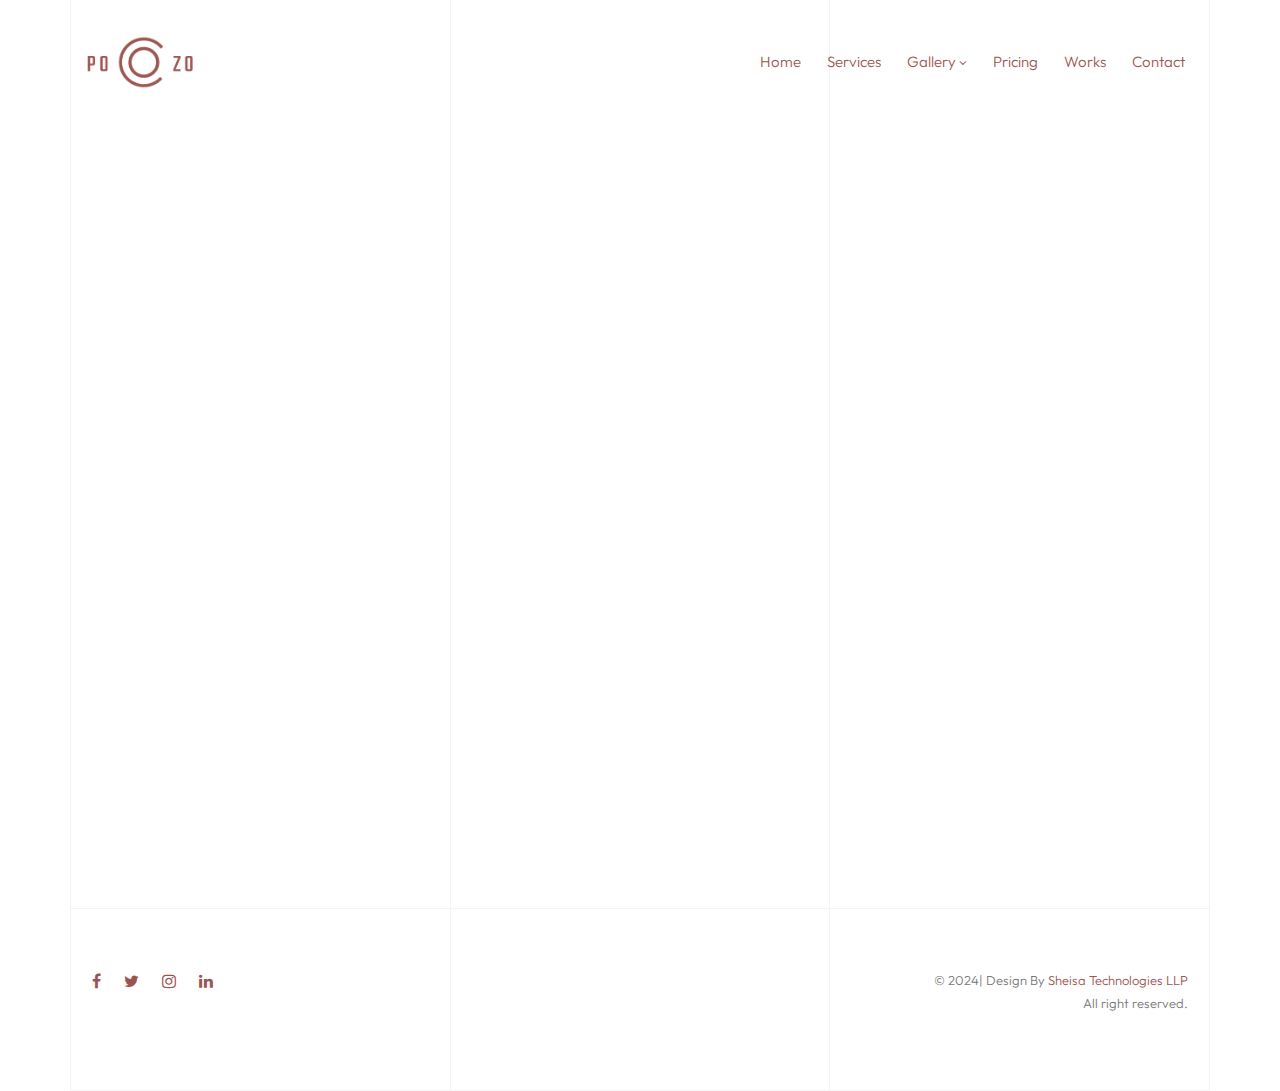
<file: services.html>
<!DOCTYPE html>
<html lang="en">


<!-- Mirrored from duruthemes.com/demo/html/pozo/light/services.html by HTTrack Website Copier/3.x [XR&CO'2014], Tue, 27 Aug 2024 05:17:09 GMT -->
<head>
    <meta charset="utf-8">
    <meta http-equiv="X-UA-Compatible" content="IE=edge">
    <meta name="viewport" content=" width=device-width, initial-scale=1">
    <link rel="icon" type="image/png" href="images/favicon.png" />
    <title>Welcome to Ashwin photography</title>
    <link href="https://fonts.googleapis.com/css2?family=Oswald:wght@300;400;500;600;700&amp;family=Outfit:wght@300;400;500;600;700&amp;display=swap" rel="stylesheet">
    <link href="css/animate.css" rel="stylesheet" type="text/css">
    <link href="css/bootstrap.min.css" rel="stylesheet" type="text/css">
    <link href="css/font-awesome.css" rel="stylesheet" type="text/css">
    <link href="css/swiper.css" rel="stylesheet" type="text/css">
    <link href="css/jquery.fancybox.min.css" rel="stylesheet" type="text/css">
    <link href="css/style.css" rel="stylesheet" type="text/css">
</head>

<body>
    <!-- Page Preloader -->
    <div id="Lfa-page-loading" class="pozo-pageloading">
        <div class="pozo-pageloading-inner"> <img src="images/logo.png" class="logo" alt=""> </div>
    </div>
    <!-- Progress scroll totop -->
    <div class="progress-wrap cursor-pointer">
        <svg class="progress-circle svg-content" width="100%" height="100%" viewBox="-1 -1 102 102">
            <path d="M50,1 a49,49 0 0,1 0,98 a49,49 0 0,1 0,-98" />
        </svg>
    </div>
    <div id="pozo-page-wrapper">
        <!-- Lines -->
        <div class="content-lines-wrapper">
            <div class="content-lines-inner">
                <div class="content-lines"></div>
            </div>
        </div>
        <!-- Navbar -->
        <!-- Navbar -->
        <nav class="navbar navbar-expand-lg">
            <div class="container">
                <!-- Logo -->
                <div class="logo-wrapper">
                    <a class="logo" href="index.html"> <img src="images/logo.png" class="logo-img" alt=""> </a>
                    <!-- <a class="logo" href="index.html"> <h2>POZO</h2> </a> -->
                </div>
                <!-- Button -->
                <button class="navbar-toggler" type="button" data-bs-toggle="collapse" data-bs-target="#navbar" aria-controls="navbar" aria-expanded="false" aria-label="Toggle navigation"> <span class="navbar-toggler-icon"><i class="fa fa-bars"></i></span> </button>
                <!-- Menu -->
                <div class="collapse navbar-collapse" id="navbar">
                    <ul class="navbar-nav ms-auto">
                        <li class="nav-item"><a class="nav-link active" href="index.html">Home</a></li>
                        <!-- <li class="nav-item"><a class="nav-link" href="about.html">About</a></li> -->
                        <li class="nav-item"><a class="nav-link" href="services.html">Services</a></li>
                        <li class="nav-item dropdown"> <a class="nav-link dropdown-toggle" href="#" role="button" data-bs-toggle="dropdown" data-bs-auto-close="outside" aria-expanded="false">Gallery <i class="fa fa-angle-down"></i></a>
                            <ul class="dropdown-menu">
                                <li><a href="gallery.html" class="dropdown-item"><span>Image Gallery</span></a></li>
                                <li><a href="video.html" class="dropdown-item"><span>Video Gallery</span></a></li>
                            </ul>
                        </li>
                        <li class="nav-item"><a class="nav-link" href="pricing.html">Pricing</a></li>
                        <li class="nav-item"><a class="nav-link" href="project.html">Works</a></li>
                       
                        <li class="nav-item"><a class="nav-link" href="contact.html">Contact</a></li>
                    </ul>
                </div>
            </div>
        </nav>
        <!-- Services -->
        <section class="services pt-130">
            <div class="container">
                <div class="row">
                    <div class="section-head col-md-12 text-center animate-box" data-animate-effect="fadeInUp">
                        <h4>Our Services</h4>
                    </div>
                    <div class="col-md-4 mb-40 animate-box" data-animate-effect="fadeInUp">
                        <div class="item bg-2">
                            <div class="con">
                                <div class="numb">01</div>
                                <h5>Wedding Shots</h5>
                                <p>Pellentesque habitant morbi tristique senectus et netus et malesuada fames ac turpis egestas. Nam sed faucibus sem the drana.</p>
                            </div>
                        </div>
                    </div>
                    <div class="col-md-4 mb-40 animate-box" data-animate-effect="fadeInUp">
                        <div class="item bg-6">
                            <div class="con">
                                <div class="numb">02</div>
                                <h5>Portrait Photography</h5>
                                <p>Pellentesque habitant morbi tristique senectus et netus et malesuada fames ac turpis egestas. Nam sed faucibus sem the drana.</p>
                            </div>
                        </div>
                    </div>
                    <div class="col-md-4 mb-40 animate-box" data-animate-effect="fadeInUp">
                        <div class="item bg-5">
                            <div class="con">
                                <div class="numb">03</div>
                                <h5>Travel Photography</h5>
                                <p>Pellentesque habitant morbi tristique senectus et netus et malesuada fames ac turpis egestas. Nam sed faucibus sem the drana.</p>
                            </div>
                        </div>
                    </div>
                    <div class="col-md-4 mb-40 animate-box" data-animate-effect="fadeInUp">
                        <div class="item bg-4">
                            <div class="con">
                                <div class="numb">04</div>
                                <h5>Product Photography</h5>
                                <p>Pellentesque habitant morbi tristique senectus et netus et malesuada fames ac turpis egestas. Nam sed faucibus sem the drana.</p>
                            </div>
                        </div>
                    </div>
                    <div class="col-md-4 mb-40 animate-box" data-animate-effect="fadeInUp">
                        <div class="item bg-1">
                            <div class="con">
                                <div class="numb">05</div>
                                <h5>Fashion Photography</h5>
                                <p>Pellentesque habitant morbi tristique senectus et netus et malesuada fames ac turpis egestas. Nam sed faucibus sem the drana.</p>
                            </div>
                        </div>
                    </div>
                    <div class="col-md-4 mb-40 animate-box" data-animate-effect="fadeInUp">
                        <div class="item bg-3">
                            <div class="con">
                                <div class="numb">06</div>
                                <h5>Sport Photography</h5>
                                <p>Pellentesque habitant morbi tristique senectus et netus et malesuada fames ac turpis egestas. Nam sed faucibus sem the drana.</p>
                            </div>
                        </div>
                    </div>
                </div>
            </div>
        </section>
        <!-- Footer -->
        <footer>
            <div class="container pozo-footer-container">
                <div class="row">
                    <div class="col-md-8">
                        <ul class="pozo-social-icons">
                            <li class="pozo-social-icons-item">
                                <a class="pozo-social-link" href="https://www.linkedin.com/in/ashwin-vaidya/"> <span class="pozo-social-icon fa fa-facebook-f"></span> </a>
                            </li>
                            <li class="pozo-social-icons-item">
                                <a class="pozo-social-link" href="https://www.linkedin.com/in/ashwin-vaidya/"> <span class="pozo-social-icon fa fa-twitter"></span> </a>
                            </li>
                            <li class="pozo-social-icons-item">
                                <a class="pozo-social-link" href="https://www.linkedin.com/in/ashwin-vaidya/"> <span class="pozo-social-icon fa fa-instagram"></span> </a>
                            </li>
                            <li class="pozo-social-icons-item">
                                <a class="pozo-social-link" href="https://www.linkedin.com/in/ashwin-vaidya/"> <span class="pozo-social-icon fa fa-linkedin"></span> </a>
                            </li>
                        </ul>
                    </div>
                    <div class="col-md-4">
                        <p class="pozo-copyright">© 2024| Design By <span>Sheisa Technologies LLP</span><br> All right reserved.</p>
                    </div>
                </div>
            </div>
        </footer>
    </div>
    <!-- jQuery -->
    <script src="js/plugins/jquery-3.6.3.min.js"></script>
    <script src="js/plugins/bootstrap.min.js"></script>
    <script src="js/plugins/scrollIt.min.js"></script>
    <script src="js/plugins/modernizr-2.6.2.min.js"></script>
    <script src="js/plugins/jquery.waypoints.min.js"></script>
    <script src="js/plugins/swiper.min.js"></script>
    <script src="js/plugins/jquery.fancybox.min.js"></script>
    <script src="js/script.js"></script>
</body>

<!-- Mirrored from duruthemes.com/demo/html/pozo/light/services.html by HTTrack Website Copier/3.x [XR&CO'2014], Tue, 27 Aug 2024 05:17:09 GMT -->
</html>
</file>
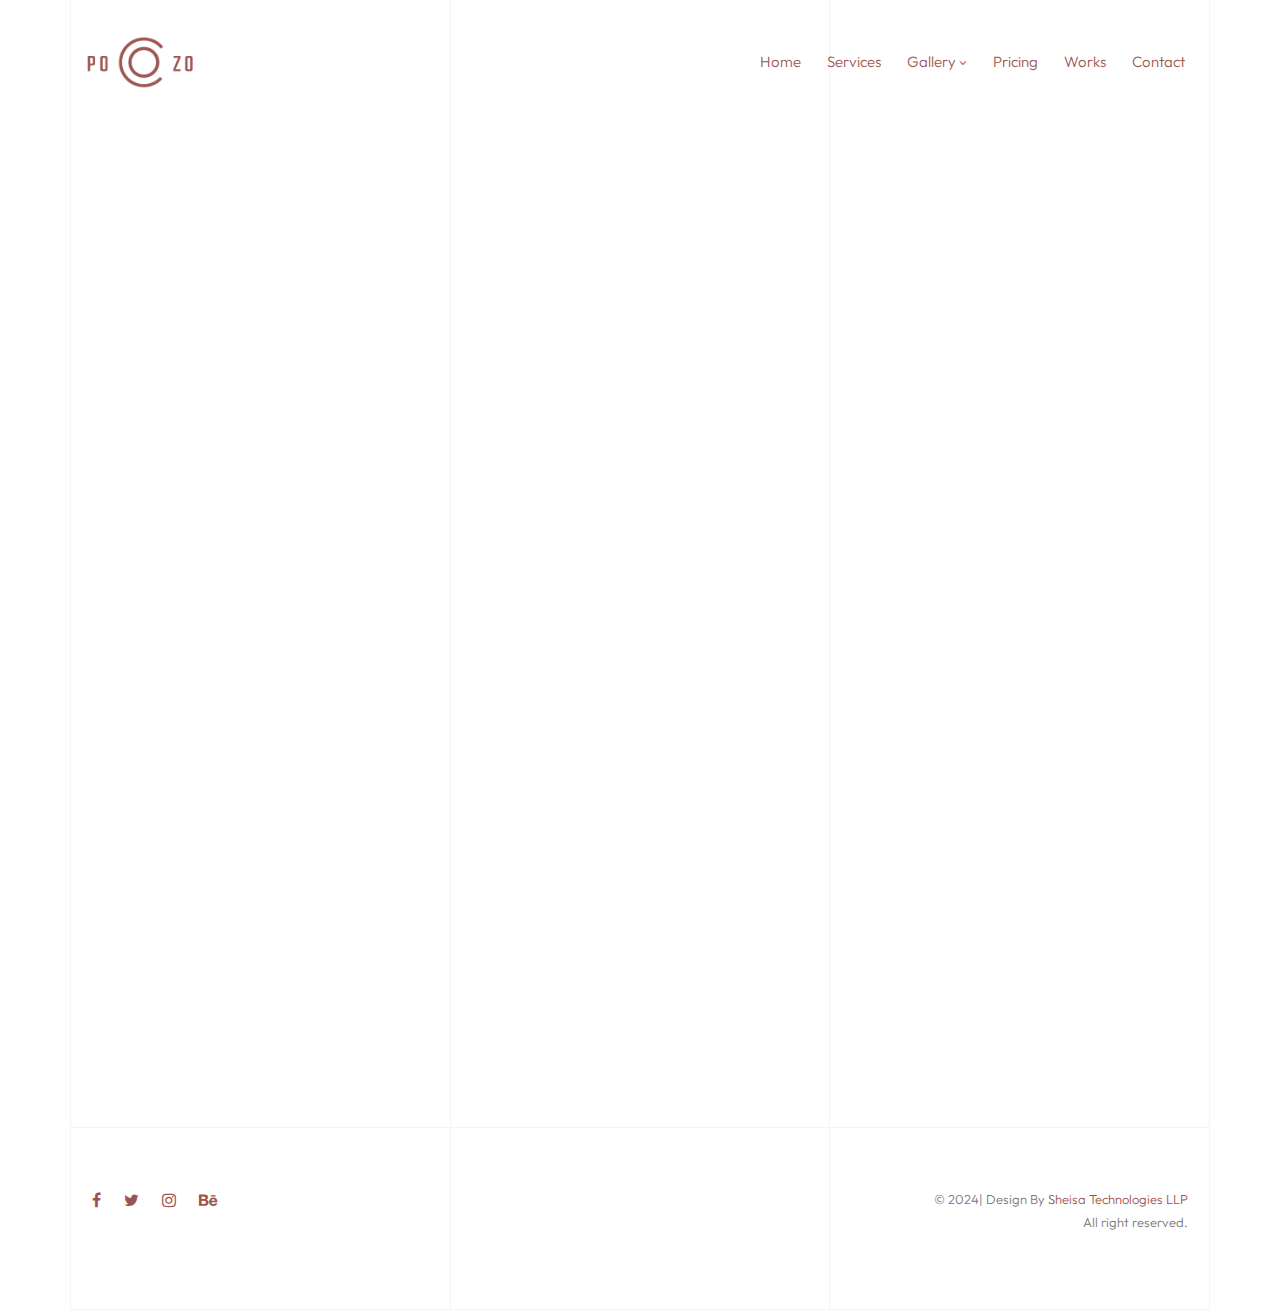
<file: video.html>
<!DOCTYPE html>
<html lang="en">


<!-- Mirrored from duruthemes.com/demo/html/pozo/light/video.html by HTTrack Website Copier/3.x [XR&CO'2014], Tue, 27 Aug 2024 05:17:09 GMT -->
<head>
    <meta charset="utf-8">
    <meta http-equiv="X-UA-Compatible" content="IE=edge">
    <meta name="viewport" content=" width=device-width, initial-scale=1">
    <link rel="icon" type="image/png" href="images/favicon.png" />
    <title>Welcome to Ashwin photography</title>
    <link href="https://fonts.googleapis.com/css2?family=Oswald:wght@300;400;500;600;700&amp;family=Outfit:wght@300;400;500;600;700&amp;display=swap" rel="stylesheet">
    <link href="css/animate.css" rel="stylesheet" type="text/css">
    <link href="css/bootstrap.min.css" rel="stylesheet" type="text/css">
    <link href="css/font-awesome.css" rel="stylesheet" type="text/css">
    <link href="css/swiper.css" rel="stylesheet" type="text/css">
    <link href="css/jquery.fancybox.min.css" rel="stylesheet" type="text/css">
    <link href="css/style.css" rel="stylesheet" type="text/css">
</head>

<body>
    <!-- Page Preloader -->
    <div id="Lfa-page-loading" class="pozo-pageloading">
        <div class="pozo-pageloading-inner"> <img src="images/logo.png" class="logo" alt=""> </div>
    </div>
    <!-- Progress scroll totop -->
    <div class="progress-wrap cursor-pointer">
        <svg class="progress-circle svg-content" width="100%" height="100%" viewBox="-1 -1 102 102">
            <path d="M50,1 a49,49 0 0,1 0,98 a49,49 0 0,1 0,-98" />
        </svg>
    </div>
    <div id="pozo-page-wrapper">
        <!-- Lines -->
        <div class="content-lines-wrapper">
            <div class="content-lines-inner">
                <div class="content-lines"></div>
            </div>
        </div>
        <!-- Navbar -->
        <nav class="navbar navbar-expand-lg">
            <div class="container">
                <!-- Logo -->
                <div class="logo-wrapper">
                    <a class="logo" href="index.html"> <img src="images/logo.png" class="logo-img" alt=""> </a>
                    <!-- <a class="logo" href="index.html"> <h2>POZO</h2> </a> -->
                </div>
                <!-- Button -->
                <button class="navbar-toggler" type="button" data-bs-toggle="collapse" data-bs-target="#navbar" aria-controls="navbar" aria-expanded="false" aria-label="Toggle navigation"> <span class="navbar-toggler-icon"><i class="fa fa-bars"></i></span> </button>
                <!-- Menu -->
                <div class="collapse navbar-collapse" id="navbar">
                    <ul class="navbar-nav ms-auto">
                        <li class="nav-item"><a class="nav-link active" href="index.html">Home</a></li>
                        <!-- <li class="nav-item"><a class="nav-link" href="about.html">About</a></li> -->
                        <li class="nav-item"><a class="nav-link" href="services.html">Services</a></li>
                        <li class="nav-item dropdown"> <a class="nav-link dropdown-toggle" href="#" role="button" data-bs-toggle="dropdown" data-bs-auto-close="outside" aria-expanded="false">Gallery <i class="fa fa-angle-down"></i></a>
                            <ul class="dropdown-menu">
                                <li><a href="gallery.html" class="dropdown-item"><span>Image Gallery</span></a></li>
                                <li><a href="video.html" class="dropdown-item"><span>Video Gallery</span></a></li>
                            </ul>
                        </li>
                        <li class="nav-item"><a class="nav-link" href="pricing.html">Pricing</a></li>
                        <li class="nav-item"><a class="nav-link" href="project.html">Works</a></li>
                       
                        <li class="nav-item"><a class="nav-link" href="contact.html">Contact</a></li>
                    </ul>
                </div>
            </div>
        </nav>
        <!-- Gallery -->
        <div class="pozo-section pt-100">
            <div class="pozo-gallery">
                <div class="container">
                    <div class="row mb-4">
                        <div class="section-head text-center col-md-12 animate-box" data-animate-effect="fadeInUp">
                            <h4>Video Gallery</h4>
                        </div>
                        <!-- IMPORTANT: Some functionality (ajax, iframes, etc) will not work when you're opening local file directly on your browser, the code must be running on a web server. SOURCE: https://fancyapps.com/fancybox/3/docs/ -->
                        <div class="col-md-6 mb-40 animate-box" data-animate-effect="fadeInUp">
                            <a data-fancybox="" href="https://www.youtube.com/watch?v=ybso7mzV2hY"> <img class="img-fluid" src="images/gallery/08.jpg" alt="">
                                <p><span class="fa fa-play"></span></p>
                            </a>
                            <h5>Youtube Video (Popup)</h5>
                        </div>
                        <div class="col-md-6 mb-40 animate-box" data-animate-effect="fadeInUp">
                            <a data-fancybox="" data-ratio="2" href="https://vimeo.com/74295728"> <img class="img-fluid" src="images/gallery/20.jpg" alt="">
                                <p><span class="fa fa-play"></span></p>
                            </a>
                            <h5>Vimeo Video (Popup)</h5>
                        </div>
                        <div class="col-md-6 mb-40 d-none d-lg-block animate-box" data-animate-effect="fadeInUp">
                            <a data-fancybox="bigbuckbunny" href="images/video.mp4"> <img class="img-fluid" src="images/gallery/15.jpg" alt="">
                                <p><span class="fa fa-play"></span></p>
                            </a>
                            <h5>Custom Video (Popup)</h5>
                        </div>
                        <div class="col-md-6 mb-40 animate-box" data-animate-effect="fadeInUp">
                            <a data-fancybox="" href="https://www.youtube.com/watch?v=cnM7NpF0tdQ"> <img class="img-fluid" src="images/gallery/13.jpg" alt="">
                                <p><span class="fa fa-play"></span></p>
                            </a>
                            <h5>Youtube Video (Popup)</h5>
                        </div>
                    </div>
                </div>
            </div>
        </div>
        <!-- Footer -->
        <footer>
            <div class="container pozo-footer-container">
                <div class="row">
                    <div class="col-md-8">
                        <ul class="pozo-social-icons">
                            <li class="pozo-social-icons-item">
                                <a class="pozo-social-link" href="index.html#"> <span class="pozo-social-icon fa fa-facebook-f"></span> </a>
                            </li>
                            <li class="pozo-social-icons-item">
                                <a class="pozo-social-link" href="index.html#"> <span class="pozo-social-icon fa fa-twitter"></span> </a>
                            </li>
                            <li class="pozo-social-icons-item">
                                <a class="pozo-social-link" href="index.html#"> <span class="pozo-social-icon fa fa-instagram"></span> </a>
                            </li>
                            <li class="pozo-social-icons-item">
                                <a class="pozo-social-link" href="index.html#"> <span class="pozo-social-icon fa fa-behance"></span> </a>
                            </li>
                        </ul>
                    </div>
                    <div class="col-md-4">
                        <p class="pozo-copyright">© 2024| Design By <span>Sheisa Technologies LLP</span><br> All right reserved.</p>
                    </div>
                </div>
            </div>
        </footer>
    </div>
    <!-- jQuery -->
    <script src="js/plugins/jquery-3.6.3.min.js"></script>
    <script src="js/plugins/bootstrap.min.js"></script>
    <script src="js/plugins/scrollIt.min.js"></script>
    <script src="js/plugins/modernizr-2.6.2.min.js"></script>
    <script src="js/plugins/jquery.waypoints.min.js"></script>
    <script src="js/plugins/swiper.min.js"></script>
    <script src="js/plugins/jquery.fancybox.min.js"></script>
    <script src="js/script.js"></script>
</body>

<!-- Mirrored from duruthemes.com/demo/html/pozo/light/video.html by HTTrack Website Copier/3.x [XR&CO'2014], Tue, 27 Aug 2024 05:17:09 GMT -->
</html>
</file>
<file: css/style.css>
/* -----------------------------

01. General Settings style
02. Helpfull Classes style
03. Proloader style
04. Lines style
05. Section style
06. Navbar style
07. Slider style
08. About style
09. Team style
10. Services style
11. Gallery style
12. Projects style
13. Blog style
14. Contact style
15. Coming Soon style
16. Error Page 404 style
17. Footer style
18. Media Query - Responsive style

----------------------------- */


/* ======= General Settings ======= */
html,
body {
    -moz-osx-font-smoothing: grayscale;
    -webkit-font-smoothing: antialiased;
    -moz-font-smoothing: antialiased;
    font-smoothing: antialiased;
}

* {
    margin: 0;
    padding: 0;
    -webkit-box-sizing: border-box;
    box-sizing: border-box;
    outline: none;
    list-style: none;
    word-wrap: break-word;
}

#video-top{
margin-top: 100px;
}
#video-top video {
    width: 100%;
    height: auto;
}

body {
    font-family: 'Outfit', sans-serif;
    font-size: 15px;
    line-height: 1.75em;
    font-weight: 300;
    color: #777;
}
h1,
h2,
h3,
h4,
h5,
h6 {
    font-family: 'Oswald', sans-serif;
    font-weight: 400;
    line-height: 1.25em;
    color: #9c5451;
}
h1 {
    font-size: 35px;
}
h2 {
    font-size: 30px;
}
h3 {
    font-size: 25px;
}
h4 {
    font-size: 20px;
}
h5 {
    font-size: 18px;
}
h6 {
    font-size: 15px;
}
h1 span,
h2 span,
h3 span,
h4 span,
h5 span,
h6 span {
    color: #9c5451;
}
p {
    font-family: 'Outfit', sans-serif;
    font-size: 15px;
    line-height: 1.75em;
    font-weight: 300;
    color: #777;
}
a {
    color: #9c5451;
}
a:focus,
a:hover {
    color: #9c5451;
}
a:active,
a:hover {
    outline: 0;
}
a:focus,
a:hover {
    text-decoration: none;
    outline: none;
}
b,
strong {
    color: #9c5451;
    font-weight: 300;
}
img {
    width: 100%;
    height: auto;
}
ol li {
    font-family: "Outfit", sans-serif;
    font-size: 15px;
    line-height: 1.75em;
    font-weight: 300;
}
sup,
sub {
    font-family: "Outfit", sans-serif;
    font-size: 18px;
    line-height: 1.75em;
    font-weight: 300;
}
th {
    font-family: "Outfit", sans-serif;
    font-weight: 300;
    color: #f4f4f4;
    font-size: 15px;
}
thead {
    border-bottom: 1px solid #f2f2f2;
    text-transform: uppercase;
    color: #777;
    font-size: 15px;
}
button {
    -webkit-appearance: none;
    background: none;
}
ul {
    list-style-type: none;
    padding-left: 0;
}
blockquote {
    font-weight: 300;
}
/* text field */
button,
input,
optgroup,
select,
textarea {
    font-family: 'Outfit', sans-serif;
}
input[type="password"]:focus,
input[type="email"]:focus,
input[type="text"]:focus,
input[type="file"]:focus,
input[type="radio"]:focus,
input[type="checkbox"]:focus,
textarea:focus {
    outline: none;
}
input[type="password"],
input[type="email"],
input[type="text"],
input[type="file"],
textarea {
    max-width: 100%;
    margin-bottom: 10px;
    padding: 10px 0;
    height: auto;
    background-color: transparent;
    -webkit-box-shadow: none;
    box-shadow: none;
    border-width: 0 0 1px;
    border-style: solid;
    display: block;
    width: 100%;
    line-height: 1.5em;
    font-family: 'Outfit', sans-serif;
    font-size: 15px;
    font-weight: 300;
    color: #777;
    background-image: none;
    border-bottom: 1px solid rgba(0,0,0,0.05);
    border-color: ease-in-out .15s, box-shadow ease-in-out .15s;
}
input:focus,
textarea:focus {
    border-bottom-width: 1px;
    border-color: #9c5451;
}
/* submit and alert success  */
input[type="submit"],
input[type="reset"],
input[type="button"],
button {
    font-family: 'Outfit', sans-serif;
    font-size: 15px;
    font-weight: 300;
    text-shadow: none;
    -webkit-box-shadow: none;
    box-shadow: none;
    line-height: 1.75em;
    -webkit-transition: background-color .15s ease-out;
    transition: background-color .15s ease-out;
    border: none;
    color: #fff;
    background: #9c5451;
    padding: 10px 27px;
    position: relative;
    overflow: hidden;
    cursor: pointer;
}
input[type="submit"]:hover,
input[type="reset"]:hover,
input[type="button"]:hover,
button:hover {
    background-color: #191919;
    color: #fff;
    border: none;
}
.alert-success {
    background: transparent;
    color: #777;
    border: 1px solid #9c5451;
    border-radius: 0px;
}
select {
    padding: 10px;
    border-radius: 5px;
}
th,
tr,
td {
    padding: 10px 0;
}
input[type="radio"],
input[type="checkbox"] {
    display: inline;
}
/* placeholder */
::-webkit-input-placeholder {
    color: #777;
}
:-moz-placeholder {
    color: #777;
}
::-moz-placeholder {
    color: #777;
    opacity: 1;
}
:-ms-input-placeholder {
    color: #777;
}

:root {
    scroll-behavior: auto;
}

/* ======= Helpfull Classes ======= */
.o-hidden {
    overflow: hidden;
}
.pos-re {
    position: relative;
}
.full-width {
    width: 100% !important;
}
.bg-img {
    background-size: cover;
    background-repeat: no-repeat;
}
.bg-fixed {
    background-attachment: fixed;
}
.v-middle {
    position: absolute;
    width: 100%;
    top: 50%;
    left: 0;
    -webkit-transform: translate(0%, -50%);
    transform: translate(0%, -50%);
}
.valign {
    display: -webkit-box;
    display: -ms-flexbox;
    display: flex;
    -webkit-box-align: center;
    -ms-flex-align: center;
    align-items: center;
}
figure {
    margin: 0 0 30px;
}
span,
a {
    display: inline-block;
    text-decoration: none;
    color: inherit;
}
.bb {
    border-bottom: 1px solid #f4f4f4;
}
.mt-20 {
    margin-top: 20px;
}
.mt-40 {
    margin-top: 40px;
}
.mt-60 {
    margin-top: 60px;
}
.mb-20 {
    margin-bottom: 20px;
}
.mb-40 {
    margin-bottom: 40px;
}
.mb-60 {
    margin-bottom: 60px;
}
.mb-90 {
    margin-bottom: 90px;
}
.mb-120 {
    margin-bottom: 120px;
}
.pt-130 {
    padding-top: 130px;
}
.pt-150 {
    padding-top: 150px;
}
.pt-180 {
    padding-top: 180px;
}
.pozo-form-component {
    margin-bottom: 5px;
    position: relative;
}
.bg-dark {
    background-color: #191919 !important;
}
/* owl theme */
.owl-theme .owl-nav.disabled + .owl-dots {
    margin-top: 20px;
    line-height: .7;
}
.owl-theme .owl-dots .owl-dot span {
    width: 8px;
    height: 8px;
    margin: 0 8px;
    border-radius: 50%;
    background: #ddd;
}
.owl-theme .owl-dots .owl-dot.active span,
.owl-theme .owl-dots .owl-dot:hover span {
    background: #9c5451;
}
.flex-grow-1 {
    flex-grow: 1;
}
.flex {
    display: -webkit-box;
    display: -ms-flexbox;
    display: -webkit-flex;
    display: flex;
}
.flex-center {
    -webkit-align-self: center;
    -ms-flex-item-align: center;
    align-self: center;
}
.flex-center-x {
    -webkit-box-pack: center;
    -webkit-justify-content: center;
    -ms-flex-pack: center;
    justify-content: center;
}
.next-header-container {
    margin: 40px 0;
}
.next-header-container .logo {
    width: 130px;
}
#pozo-page-wrapper {
    position: relative;
    overflow: hidden;
    min-height: 100vh;
    z-index: 0;
    padding: 0 60px;
}
.imgtop {
    padding-top: 90px;
    padding-bottom: 90px;
}
.txt-center {
    text-align: center;
}
.txt-right {
    text-align: right;
}


/* =======  Preloader Style  ======= */
.pozo-pageloading {
    color: #9c5451;
    position: fixed;
    width: 100%;
    height: 100%;
    top: 0;
    left: 0;
    z-index: 999999;
    display: -webkit-box;
    display: -webkit-flex;
    display: -ms-flexbox;
    display: flex;
    -webkit-box-align: center;
    -webkit-align-items: center;
    -ms-flex-align: center;
    align-items: center;
    -webkit-box-pack: center;
    -webkit-justify-content: center;
    -ms-flex-pack: center;
    justify-content: center;
    -webkit-user-select: none;
    -moz-user-select: none;
    -ms-user-select: none;
    user-select: none;
    background-color: #fff;
}
.pozo-pageloading h1 {
    color: #9c5451;
    font-size: 35px;
}
.pozo-pageloading .logo {
    width: 120px;
}
@-webkit-keyframes preloader-breath-img {
    from {
        opacity: .2;
    }
    to {
        opacity: 1;
    }
}
@keyframes preloader-breath-img {
    from {
        opacity: .2;
    }
    to {
        opacity: 1;
    }
}
.pozo-pageloading .pozo-pageloading-inner {
    -webkit-animation-name: preloader-breath-img;
    animation-name: preloader-breath-img;
    -webkit-animation-duration: 1800ms;
    animation-duration: 1800ms;
    -webkit-animation-delay: 200ms;
    animation-delay: 200ms;
    -webkit-animation-timing-function: cubic-bezier(0.73, 0.005, 0.42, 1.005);
    animation-timing-function: cubic-bezier(0.73, 0.005, 0.42, 1.005);
    -webkit-animation-iteration-count: infinite;
    animation-iteration-count: infinite;
    -webkit-animation-direction: alternate;
    animation-direction: alternate;
}

/* =======  Lines Style  ======= */
.content-lines-wrapper {
    position: absolute;
    left: 0;
    width: 100%;
    height: 100%;
    overflow: hidden;
}
.content-lines-inner {
    position: absolute;
    width: 1140px;
    left: 50%;
    margin-left: -570px;
    top: 0;
    height: 100%;
    border-left: 1px solid #f4f4f4;
    border-right: 1px solid #f4f4f4;
    border-bottom: 1px solid #f4f4f4;
}
.content-lines {
    position: absolute;
    left: 33.333333%;
    right: 33.333333%;
    height: 100%;
    border-left: 1px solid #f4f4f4;
    border-right: 1px solid #f4f4f4;
}

/* =======  Section Style  ======= */
.section-head {
    overflow: hidden;
    margin: 30px 0;
}
.section-head h4 {
    font-size: 35px;
    text-transform: uppercase;
    position: relative;
    margin: 0;
    letter-spacing: 3px;
}
.section-head h4 span {
    color: #9c5451;
    padding-right: 30px;
}
.section-head h4 span i {
    font-weight: 300;
}
.js .animate-box {
    opacity: 0;
}


/* ======= Navbar style ======= */
.navbar {
    position: absolute;
    left: 0;
    top: 0;
    width: 100%;
    background: transparent;
    z-index: 9999;
    padding-right: 0;
    padding-left: 0;
    padding-top: 0;
    padding-bottom: 0;
    height: 125px;
    border: none;
}
.navbar-toggler-icon {
    background-image: none;
}
.navbar .navbar-toggler-icon,
.navbar .icon-bar {
    color: #9c5451;
}
.navbar .navbar-nav .nav-link {
    font-family: 'Outfit', serif;
    font-size: 15px;
    font-weight: 300;
    color: #9c5451;
    margin: 1px;
    -webkit-transition: all .4s;
    transition: all .4s;
    padding-right: 12px;
    padding-left: 12px;
}
.navbar .navbar-nav .nav-link.nav-color {
    color: #fff;
}
.navbar .navbar-nav .nav-link:hover {
    color: #9c5451;
}
.navbar .navbar-nav .active {
    color: #9c5451 !important;
}
.navbar .navbar-nav .active i {
    color: #9c5451;
}
.nav-scroll {
    background: #fff;
    padding: 0 0 0 0;
    position: fixed;
    top: -100px;
    left: 0;
    width: 100%;
    -webkit-transition: -webkit-transform .5s;
    transition: -webkit-transform .5s;
    transition: transform .5s;
    transition: transform .5s, -webkit-transform .5s;
    -webkit-transform: translateY(100px);
    transform: translateY(100px);
    border: none;
    border-bottom: 1px solid #f4f4f4;
    height: 90px;
}
.nav-scroll .navbar-toggler-icon,
.nav-scroll .icon-bar {
    color: #9c5451;
}
.nav-scroll .navbar-nav .nav-link {
    color: #9c5451;
}
.nav-scroll .navbar-nav .active {
    color: #9c5451 !important;
}
.nav-scroll .navbar-nav .logo {
    padding: 15px 0;
    color: #9c5451;
}
.nav-scroll .logo-img {
    width: 115px;
    padding: 15px 0;
}
.nav-scroll .logo-img {
    margin-bottom: 0px;
}
.nav-scroll .logo-wrapper .logo h2 {
    font-family: 'Oswald', sans-serif;
    font-size: 30px;
    font-weight: 500;
    display: block;
    width: 100%;
    position: relative;
    color: #9c5451;
    margin-bottom: 0;
    text-transform: uppercase;
    letter-spacing: 4px;
}
.nav-scroll .logo-wrapper .logo span {
    display: block;
    font-family: 'Oswald', sans-serif;
    font-size: 12px;
    color: #9c5451;
    font-weight: 300;
    letter-spacing: 4px;
    display: block;
    margin-top: 0px;
    line-height: 1.2em;
    text-transform: uppercase;
}
.nav-scroll .logo-wrapper {}
.logo-wrapper {
    float: left;
}
.logo-wrapper .logo h2 {
    font-family: 'Oswald', sans-serif;
    font-size: 30px;
    font-weight: 500;
    display: block;
    width: 100%;
    position: relative;
    color: #9c5451;
    margin-bottom: 0;
    text-transform: uppercase;
    letter-spacing: 4px;
}
.logo-wrapper .logo h2 a i {
    color: #fff;
    font-size: 20px;
    vertical-align: super;
}
.logo-wrapper .logo span {
    display: block;
    font-family: 'Oswald', sans-serif;
    font-size: 12px;
    color: #9c5451;
    font-weight: 300;
    letter-spacing: 4px;
    display: block;
    margin-top: 0px;
    line-height: 1.2em;
    text-transform: uppercase;
}
.logo {
    padding: 0;
}
.logo-img {
    padding: 20px 0;
    width: 115px;
    text-align: center;
}
.dropdown .nav-link i {
    padding-left: 0px;
    font-size: 12px;
    color: #9c5451;
}
.navbar .dropdown-menu .dropdown-item {
    padding: 9px 0;
    font-family: 'Outfit', sans-serif;
    font-size: 15px;
    font-weight: 300;
    color: #9c5451;
    position: relative;
    -webkit-transition: all .4s;
    transition: all .4s;
    background-color: transparent;
}
.navbar .dropdown-menu .dropdown-item span {
    display: block;
    cursor: pointer;
}
.navbar .dropdown-menu .dropdown-item i {
    padding: 13px 0 0 5px;
    font-size: 12px;
    float: right;
}
.navbar .dropdown-menu .dropdown:hover > .dropdown-item,
.navbar .dropdown-menu .dropdown-item.active,
.navbar .dropdown-menu .dropdown-item:hover {
    color: #9c5451;
}
.navbar .dropdown-toggle::after {
    display: none;
}
.navbar .dropdown-menu li {
   border-bottom: 1px solid rgba(0, 0, 0, 0.03);
}
.navbar .dropdown-menu li:last-child {
   border-bottom: none;
}
.navbar .dropdown-menu .dropdown-menu.pull-left {
    top: 0;
    left: auto;
    right: 100%;
}
/* Navbar Media Query */
@media screen and (min-width: 992px) {
    .navbar .dropdown-menu {
        display: block;
        opacity: 0;
        visibility: hidden;
        -webkit-transform: translateY(20px);
        transform: translateY(20px);
        width: 199px;
        padding: 15px;
        border-radius: 0;
        border: 0;
        background-color: #f4f4f4;
        -webkit-transition: all .3s;
        transition: all .3s;
    }
    .navbar .dropdown-menu .dropdown-menu {
        left: calc(100% + 5px);
        top: -10px;
        right: auto;
        min-width: 199px;
        transform: translateY(0);
    }
    .navbar .dropdown:hover > .dropdown-menu {
        opacity: 1;
        visibility: visible;
        transform: translateY(0);
    }    
}
@media screen and (max-width: 991px) {
    .navbar {
        padding-left: 0px;
        padding-right: 0px;
        background: transparent;
        padding-top: 0px;
        padding-bottom: 0px;
    }
    .nav-scroll {
        background: #fff;
    }
    .logo-wrapper {
        float: left;
        padding: 30px 30px;
    }
    .nav-scroll .logo-wrapper {
        padding: 0px 25px;
        background-color: transparent;
    }
    .nav-scroll .logo-img {
        width: 115px;
    }
    .navbar .logo {
        text-align: left;
        margin-left: 0px;
    }
    .nav-scroll .logo {}
    .logo-img {
        margin-bottom: 0px;
        width: 115px;
        padding: 0;
    }
    .navbar button {
        margin-right: 5px;
        outline: none !important;
        background: transparent;
        margin-top: 10px;
        border: none;
    }
    .navbar button:hover {
        background: transparent;
    }
    .navbar button:active,
    .navbar button:focus,
    .navbar button:hover {
        background: transparent;
        outline: none;
        color: transparent !important;
    }
    .navbar .container {
        max-width: 100%;
        padding: 0;
    }
    .navbar .nav-link {
        margin: 0px auto !important;
    }
    .navbar .navbar-nav .nav-link {
        color: #777;
    }
    .nav-scroll .navbar-collapse .nav-link {
        color: #777 !important;
    }
    
    .navbar .navbar-nav .nav-link:hover,
    .nav-scroll .navbar-collapse .nav-link:hover,
    .nav-scroll .navbar-collapse .active {
        color: #9c5451 !important;
    }   
    .navbar .dropdown-menu .dropdown-item {
        padding: 0 15px;
        font-size: 15px;
        line-height: 40px;
    }
    .navbar .dropdown-menu .dropdown-item.dropdown-toggle {
    }
    .navbar .dropdown-submenu .dropdown-toggle::after {
        right: 15px;
        font-size: 13px;
    }
    .navbar .dropdown-submenu:hover > .dropdown-toggle::after {
        transform: rotate(0deg);
    }
    .navbar .dropdown-submenu .dropdown-toggle.show::after {
        transform: rotate(90deg);
    }
    .navbar .dropdown-menu {
        border: none;
        padding: 0;
        border-radius: 0;
        margin: 0;
        background: #fff;
    }
    .navbar .dropdown-submenu .dropdown-menu {
        margin: 0;
        padding: 0 0 0 20px;
    }
    .navbar .dropdown-menu li a {
        padding: 0 15px;
    }
    .navbar .navbar-nav .nav-link {
        padding-right: 0px;
        padding-left: 0px;
    }

    .navbar .navbar-collapse {
        max-height: 450px;
        overflow: auto;
        background: #fff;
        text-align: left;
        padding: 20px;
    }
}


/* ======= Slider ======= */
.swiper-container {
    width: 100%;
    height: auto;
    margin-left: auto;
    margin-right: auto;
    position: relative;
    cursor: -webkit-grab;
    cursor: grab;
    z-index: 700;
}
.swiper-button-next,
.swiper-button-prev {
    width: 50px;
    height: 50px;
    background-image: none;
    background-color: #191919;
    z-index: 2;
    cursor: pointer;
}
.swiper-button-next i,
.swiper-button-prev i {
    position: relative;
    left: 50%;
    top: 50%;
    color: #9c5451;
    -webkit-transform: translate(-50%, -50%);
    transform: translate(-50%, -50%);
    transition: all .3s ease-in-out;
}
.next-link {
    display: inline-block;
    width: auto;
    position: relative;
    text-decoration: none;
    font-size: 15px;
    font-weight: 300;
    line-height: 1.75em;
    color: #9c5451 !important;
    transition: all .3s ease-in-out;
    padding-left: 100px;
}
.next-link a:hover {
    color: #9c5451;
}
.next-link:before {
    content: '';
    display: inline-block;
    width: 90px;
    height: 1px;
    background: #9c5451;
    position: absolute;
    left: 0;
    bottom: 11px;
}
@-webkit-keyframes arrowRight {
    0% {
        -webkit-transform: translate(0, -50%);
        transform: translate(0, -50%);
    }
    50% {
        -webkit-transform: translate(-10px, -50%);
        transform: translate(-10px, -50%);
    }
    100% {
        -webkit-transform: translate(0, -50%);
        transform: translate(0, -50%);
    }
}
@keyframes arrowRight {
    0% {
        -webkit-transform: translate(0, -50%);
        transform: translate(0, -50%);
    }
    50% {
        -webkit-transform: translate(-10px, -50%);
        transform: translate(-10px, -50%);
    }
    100% {
        -webkit-transform: translate(0, -50%);
        transform: translate(0, -50%);
    }
}
.swiper-button-next:hover i,
.swiper-button-prev:hover i {
    -webkit-animation: arrowRight 1s infinite;
    animation: arrowRight 1s infinite;
}
.swiper-button-next {
    position: absolute;
    top: 0;
    right: 0;
    margin-top: 0;
}
.swiper-button-prev {
    position: absolute;
    top: auto;
    bottom: 0;
    left: 0;
}
.swiper-slide {
    text-align: center;
    font-size: 18px;
    width: 100%;
    display: flex;
}
.swiper-slide-block {
    width: 100%;
    margin: 0 auto;
    height: 100%;
    text-align: left;
}
.swiper-slide-block .swiper-slide-block-img {
    width: 100%;
    height: auto;
    overflow: hidden;
}
.swiper-slide-block .swiper-slide-block-img a {
    display: block;
    width: 100%;
    height: 100%;
}
.swiper-slide-block .swiper-slide-block-img img {
    width: 100%;
    height: auto;
    transition: all .9s ease-in-out;
}
.swiper-slide-block .swiper-slide-block-img:hover img {
    -webkit-transform: scale(1.05);
    transform: scale(1.05);
}
.swiper-slide-block .swiper-slide-block-text {
    width: 100%;
    height: auto;
    margin: 0 auto;
    margin-top: 50px;
    position: relative;
}
.swiper-slide-block .next-main-title {
    color: #9c5451;
    font-family: 'Oswald', sans-serif;
    font-weight: 400;
    font-size: 35px;
    line-height: 1.5em;
    margin: 0;
    text-transform: uppercase;
    letter-spacing: 3px;
}
.swiper-slide-block .next-main-subtitle {
    margin: 0 0 20px 0;
    font-size: 12px;
    font-weight: 300;
    font-family: 'Oswald', sans-serif;
    color: #777;
    text-transform: uppercase;
    letter-spacing: 6px;
}
.swiper-slide-block .next-main-subtitle span {
    font-family: "Outfit", sans-serif;
    font-size: 12px;
    line-height: 1.75em;
    font-weight: 300;
    letter-spacing: 1px;
    color: #9c5451;
}
.swiper-slide-block .next-main-subtitle,
.swiper-slide-block .next-main-title,
.swiper-slide-block .next-paragraph {
    z-index: 2;
    position: relative;
}
.swiper-slide-block .next-paragraph {
    max-width: 413px;
    color: #777;
    margin: 30px 0;
    font-size: 15px;
    line-height: 1.75em;
}
.swiper-slide-block .next-number {
    font-family: 'Oswald', sans-serif;
    font-size: 200px;
    font-weight: 700;
    width: 100%;
    display: block;
    color: #f4f4f4;
    position: relative;
    bottom: 40px;
    z-index: -1;
    text-align: right;
    margin: 0;
    line-height: 230px;
}
.pozo-section-slider {
    width: 100%;
    height: auto;
    background-color: #fff;
}
.pozo-section-slider .next-container-center {
    width: 100%;
    position: relative;
    margin-left: auto;
    margin-right: auto;
}


/* =======  About  ======== */
.about {
    margin-bottom: 30px;
    margin-top: 30px;
}
.about h3 {
    font-size: 35px;
    text-transform: uppercase;
    letter-spacing: 3px;
}
.about .numb {
    font-size: 200px;
    line-height: 150px;
    font-weight: 300;
    font-family: 'Oswald', sans-serif;
    color: #9c5451;
    margin-bottom: 0;
}
.about .image {
    position: relative;
}
.about .image .img {
    position: relative;
    margin-bottom: 20px;
}
.about .image .img img {}


/* =======  Team style  ======== */
.team-holder {
    box-sizing: border-box;
    padding-left: 46px;
    overflow: hidden;
}
.team-holder,
.team-holder .team-image-holder {
    position: relative;
    display: inline-block;
    vertical-align: middle;
    width: 100%;
}
.team-holder .team-image-holder .team-side-info {
    bottom: 10px;
    left: -10px;
    position: absolute;
    -webkit-transform-origin: bottom left;
    -moz-transform-origin: bottom left;
    transform-origin: bottom left;
    -webkit-transform: rotate(-90deg);
    -moz-transform: rotate(-90deg);
    transform: rotate(-90deg);
}
.team-holder .team-image-holder .team-side-info .team-name,
.team-holder .team-image-holder .team-side-info .team-position {
    display: inline-block;
}
.team-holder .team-name {
    margin: 0;
    font-family: 'Outfit', sans-serif;
    font-size: 15px;
    font-weight: 300;
}
.team-holder .team-position {
    font-family: 'Outfit', sans-serif;
    color: #777;
    font-weight: 300;
    margin: 0;
    padding-left: 20px;
    position: relative;
}
.team-holder .team-position:before {
    content: "/";
    left: 5px;
    position: absolute;
    top: 0;
}
ul.team-info-social li {
    display: inline-block;
    margin: 15px 0;
    padding: 5px;
    position: relative;
}


/* team details */
.team-box {
    position: relative;
    margin-bottom: 45px;
}
.team-box .wrap {
    flex-wrap: wrap;
    background: #f4f4f4;
}
.team-box .wrap .desc {
    padding: 40px 30px;
    border: none;
    border-bottom: 1px solid rgba(0, 0, 0, 0.04);
}
.team-box .wrap .desc .section-title {
    font-family: 'Outfit', sans-serif;
    font-size: 20px;
    line-height: 1.25em;
    font-weight: 400;
    color: #9c5451;
    margin-bottom: 20px;
}
.team-box .wrap .desc p {
    margin-bottom: 0;
}
.team-box .cont {
    width: 100%;
    background-color: #f4f4f4;
    justify-content: space-between;
    align-content: center;
    align-items: center;
    border-style: solid;
    border-width: 0px 0px 1px 0px;
    border-color: rgba(0, 0, 0, 0.04);
    padding: 20px 30px;
    display: -webkit-box;
    display: -ms-flexbox;
    display: flex;
}
.team-box .cont .coll {
    width: auto;
    max-width: auto;
}
.team-box .cont .coll h6 {
    font-size: 15px;
    font-weight: 300;
    line-height: 1em;
    white-space: normal;
    margin: 0;
    color: #777;
    font-family: 'Outfit', sans-serif;
}
.team-box .cont .coll h5 {
    font-size: 15px;
    font-weight: 400;
    white-space: normal;
    margin: 0;
    margin-top: 0;
    margin-bottom: 0;
    vertical-align: middle;
    transition: color .3s;
    color: #9c5451;
    font-family: 'Outfit', sans-serif;
}
.team-box h4 {
    font-size: 35px;
    text-transform: uppercase;
    letter-spacing: 3px;
}
/* team detail social */
.team-box .cont .coll .social-icon {
    text-align: center;
    margin-bottom: 0px;
}
.team-box .cont .coll .social-icon a {
    width: 40px;
    height: 40px;
    line-height: 40px;
    text-align: center;
    font-size: 12px;
    border: 1px solid rgba(0, 0, 0, 0.04);
    color: #777;
    border-radius: 100%;
    margin-right: 3px;
    -webkit-transition: all .4s;
    -o-transition: all .4s;
    transition: all .4s;
}
.team-box .cont .coll .social-icon a:hover {
    border: 1px solid #fff;
    background: #fff;
    color: #191919;
}
/* team detail tabs */
.team-box .simpl-bord.nav-tabs {
    padding-bottom: 15px;
    margin-bottom: 20px;
    border-bottom: 1px solid #f4f4f4;
}
.team-box .simpl-bord .nav-item {
    margin-right: 40px;
}
.team-box .simpl-bord .nav-item:last-of-type {
    margin-right: 0;
}
.team-box .simpl-bord .nav-link {
    padding: 0;
    border: 0;
    color: inherit;
    background: transparent !important;
    font-weight: 400;
    cursor: pointer;
    color: #777;
    font-size: 17px;
}
.team-box .simpl-bord .nav-link.active {
    font-weight: 400;
    color: #9c5451;
}
/* team-box list */
.team-box-list {
    position: relative;
    display: block;
}
.team-box-list li {
    position: relative;
    display: flex;
    align-items: center;
}
.team-box-list li+li {
    margin-top: 10px;
}
.team-box-list-icon {
    display: flex;
    align-items: center;
}
.team-box-list-icon span {
    font-size: 10px;
    color: #777;
    background-color: #f4f4f4;
    border-radius: 50%;
    padding: 10px;
}
.team-box-list-text {
    margin-left: 15px;
}
.team-box-list-text p {
    font-size: 15px;
    margin: 0;
}



/* ======= Pricing style ======= */
.price-box {
    position: relative;
    width: 100%;
    padding: 0;
    margin: 0;
    text-align: center;
    box-sizing: border-box;
    margin-bottom: 30px;
}
.price-box .price-box-inner {
    position: relative;
    display: inline-block;
    width: 100%;
    vertical-align: middle;
    -webkit-background-size: cover;
    background-size: cover;
    padding: 90px 30px;
}
.price-box .price-box-inner ul {
    list-style: none;
    margin: 0;
    padding: 0;
}
.price-box .price-box-inner ul li {
    margin: 0;
    padding: 0;
    text-align: center
}
.price-box .price-box-inner ul li.pricing-title {
    position: relative;
    font-size: 21px;
    line-height: 1.75em;
    font-weight: 600;
}
.price-box .price-box-inner ul li.pricing-title .pricing-pt-title {
    color: #fff;
    display: block;
    box-sizing: border-box;
    font-size: 20px;
    font-weight: 400;
    margin-bottom: 30px;
    font-family: 'Outfit', sans-serif;
}
.price-box .price-box-inner ul li.pricing-prices {
    position: relative;
    padding: 0 0 30px 0;
}
.price-box .price-box-inner ul li.pricing-prices .pricing-dolar {
    position: relative;
    bottom: 2px;
    font-size: 16px;
    line-height: 1em;
    font-weight: 700;
    font-family: 'Oswald', sans-serif;
    color: #fff;
    -webkit-text-stroke: 1px #fff;;
    opacity: .9;
}
.price-box .price-box-inner ul li.pricing-prices .pricing-price {
    position: relative;
    display: inline-block;
    vertical-align: middle;
    left: 0px;
    font-size: 60px;
    font-weight: 700;
    color: #fff;
    color: transparent;
    -webkit-text-stroke: 1px #fff;
    opacity: .9;
    font-family: 'Oswald', sans-serif;
}
.price-box .price-box-inner ul li.pricing-content {
    padding: 0;
    line-height: 2em;
    font-size: 15px;
    font-weight: 300;
    color: #fff;
}


/* ======= Accordion Box (for Faqs) style ======= */
.accordion-box {
    position: relative;
    padding: 0;
}
.accordion-box .block {
    position: relative;
    background: #f4f4f4;
    border-radius: 0px;
    overflow: hidden;
    margin-bottom: 15px;
}
.accordion-box .block.active-block {
    background-color: transparent;
}
.accordion-box .block:last-child {
    margin-bottom: 0;
}
.accordion-box .block .acc-btn {
    position: relative;
    font-size: 16px;
    line-height: 1.5em;
    font-weight: 300;
    cursor: pointer;
    padding: 20px 30px;
    padding-left: 50px;
    color: #777;
    transition: all 500ms ease;
}
.accordion-box .block .acc-btn.size-20 {
    font-size: 16px;
    line-height: 1.5em;
}
.accordion-box .block .acc-btn .count {
    color: #9c5451;
    padding-right: 3px;
}
.accordion-box .block .acc-btn:before {
    position: absolute;
    left: 30px;
    top: 18px;
    height: 30px;
    font-size: 9px;
    font-weight: normal;
    color: #9c5451;
    line-height: 30px;
    content: "\f078";
    font-family: "FontAwesome";
    transition: all 500ms ease;
}
.accordion-box .block .acc-btn.active {
    background-color: #9c5451;
    color: #fff;
}
.accordion-box .block .acc-btn.active:before {
    font-family: 'FontAwesome';
    content: "\f077";
    color: #fff;
}
.accordion-box .block .acc-content {
    position: relative;
    display: none;
}
.accordion-box .block .content {
    position: relative;
    padding: 30px 20px 20px 20px;
    background-color: transparent;
    color: #777;
}
.accordion-box .block .acc-content.current {
    display: block;
}
.accordion-box .block .content .text {
    display: block;
    position: relative;
    top: 0px;
    display: block;
    color: #777;
    font-weight: 300;
    font-size: 15px;
}


/* =======  Services  ======== */
.services .item {
    padding: 40px 20px;
    position: relative;
    background-size: cover;
    background-position: 50% 0% !important;
}
.services .item:before {
    content: "";
    position: absolute;
    top: 0;
    left: 0;
    right: 0;
    bottom: 0;
    background: rgba(12, 12, 12, 0.5);
}
.services .item:hover:after {
    opacity: 0;
}
.services .item:hover h5,
.services .item:hover p,
.services .item:hover h5 .services .item:hover span {
    color: #fff;
}
.services .item:hover .numb {
    -webkit-text-stroke: 1px #fff
}
.services .item:after {
    content: "";
    position: absolute;
    top: 0;
    left: 0;
    right: 0;
    bottom: 0;
    background: #fff;
    z-index: 1;
    -webkit-transition: all .4s;
    transition: all .4s;
}
.services .item .con {
    position: relative;
    z-index: 7;
}
.services .item h5 {
    font-size: 18px;
    margin-bottom: 20px;
    color: #191919;
    font-family: 'Outfit', sans-serif;
    font-weight: 300;
}
.services .item .numb {
    font-size: 60px;
    line-height: 60px;
    font-weight: 700;
    font-family: 'Oswald', sans-serif;
    color: transparent;
    -webkit-text-stroke: 1px #9c5451;
    opacity: .9;
    margin-bottom: 20px;
}
.services .item p {
    font-size: 15px;
}
/* services background images */
.services .bg-1 {
    background-image: url(../images/services/01.jpg);
}
.services .bg-2 {
    background-image: url(../images/services/02.jpg);
}
.services .bg-3 {
    background-image: url(../images/services/03.jpg);
}
.services .bg-4 {
    background-image: url(../images/services/04.jpg);
}
.services .bg-5 {
    background-image: url(../images/services/05.jpg);
}
.services .bg-6 {
    background-image: url(../images/services/06.jpg);
}


/* ======= Gallery Style  ======= */
.pozo-gallery {
    position: relative;
}
.pozo-gallery p {
    position: absolute;
    bottom: 0;
    left: 0;
    right: 0;
    opacity: 1;
    -webkit-transition: 0.3s;
    -o-transition: 0.3s;
    transition: 0.3s;
    height: 100%;
    width: 100%;
    padding: 20px;
    transition: all 0.1s linear;
    color: #fff;
}
.pozo-gallery p span {
    color: #fff;
    font-size: 30px;
    position: absolute;
    top: 50%;
    left: 50%;
    transform: translate(-50%, -50%);
    -ms-transform: translate(-50%, -50%);
    text-align: center;
}
.pozo-gallery p span:hover {
    color: #9c5451;
}
.pozo-gallery h5 {
    text-align: center;
    margin-top: 20px;
    font-family: 'Outfit', sans-serif;
    font-size: 15px;
    color: #777;
    font-weight: 300;
}
.pozo-photos .pozo-photo-item {
    position: relative;
    margin-bottom: 30px;
}
.pozo-photos .pozo-photo-item:after {
    position: absolute;
    content: "";
    left: 0;
    right: 0;
    bottom: 0;
    top: 0;
    background: rgba(0, 0, 0, 0.6);
    z-index: 1;
    -webkit-transition: .3s all ease;
    -o-transition: .3s all ease;
    transition: .3s all ease;
    opacity: 0;
    visibility: hidden;
}
.pozo-photos .pozo-photo-item .photo-text-more {
    position: absolute;
    z-index: 3;
    top: 50%;
    left: 50%;
    width: 100%;
    -webkit-transform: translate(-50%, -50%);
    -ms-transform: translate(-50%, -50%);
    transform: translate(-50%, -50%);
    margin-top: 30px;
    -webkit-transition: .3s all ease;
    -o-transition: .3s all ease;
    transition: .3s all ease;
    opacity: 0;
    visibility: hidden;
    text-align: center;
    color: rgba(255, 255, 255, 0.5);
}
.pozo-photos .pozo-photo-item .photo-text-more .fa .fa-search-plus {
    color: #fff;
    font-size: 20px;
}
.pozo-photos .pozo-photo-item .photo-text-more .heading {
    font-size: 16px;
    color: #fff;
    margin-bottom: 0;
    text-transform: uppercase;
}
.pozo-photos .pozo-photo-item .photo-text-more .meta {
    color: #cccccc;
    text-transform: uppercase;
    font-size: 12px;
}
.pozo-photos .pozo-photo-item img {
    width: 100%;
    -o-object-fit: cover;
    object-fit: cover;
}
@media (max-width: 575.98px) {
    .pozo-photos .pozo-photo-item img {}
}
.pozo-photos .pozo-photo-item:hover:after {
    opacity: 1;
    visibility: visible;
}
.pozo-photos .pozo-photo-item:hover .photo-text-more {
    margin-top: 0;
    opacity: 1;
    visibility: visible;
}
/*  add more style  */
.flex {
    display: -webkit-box;
    display: -ms-flexbox;
    display: -webkit-flex;
    display: flex;
}
.pozo-more-trigger {
    width: 70px;
    height: 70px;
    border-radius: 35px;
    border: 2px solid #9c5451;
    margin: 0 auto;
    position: relative;
}
.pozo-more-trigger:hover {
    background-color: #9c5451;
    border: 2px solid #9c5451;
}
.pozo-more-trigger:hover .plus,
.pozo-more-trigger:hover .plus:after {
    background: #fff;
}
.plus {
    width: 20px;
    height: 1px;
    background: #9c5451;
    position: absolute;
    top: 50%;
    left: 23px;
    margin: 0 auto;
}
.plus:after {
    content: ' ';
    width: 20px;
    height: 1px;
    background-color: #9c5451;
    position: absolute;
    top: 50%;
    left: 0;
    transform: rotate(90deg);
    -webkit-transform: rotate(90deg);
    -moz-transform: rotate(90deg);
    -o-transform: rotate(90deg);
    -ms-transform: rotate(90deg);
    -sand-transform: rotate(90deg);
}
.pozo-more-wrapper.hidden {
    display: none;
}
.pozo-more-wrapper {
    margin: 30px auto;
}
/* show more animation style */
.pozo-show-more-container {
    visibility: hidden;
    display: none;
    max-height: 0px;
    opacity: 0;
    transition-duration: .5s;
    transition-timing-function: linear;
    height: 100%;
}
.pozo-show-more-container.visible {
    visibility: visible;
    display: block;
    animation: LHC .3s;
    animation-fill-mode: both;
    min-height: 100%;
}
@keyframes LHC {
    from {
        max-height: 0px;
        opacity: 0;
    }
    to {
        opacity: 1;
        margin-top: -60px;
        max-height: 100%;
    }
}
.pozo-show-more-container.animated {
    animation: HCC .5s;
    animation-fill-mode: both;
}
@keyframes HCC {
    from {
        max-height: 2050px;
        opacity: 1;
    }
    to {
        opacity: 0;
        max-height: 0px;
    }
}
.pozo-about-signature {
    width: 160px;
    height: auto;
    margin-bottom: 30px;
}
.pozo-section {
    clear: both;
    width: 100%;
    display: block;
    margin-top: 100px;
}
.fancybox-caption__body {
        overflow: hidden;
}


/* ======= Projects Style  ======= */
.projects {}
.projects h2 {
    font-size: 35px;
    text-transform: uppercase;
    letter-spacing: 3px;
}
.projects .item {
    position: relative;
    overflow: hidden;
    margin-bottom: 30px;
}
.projects .item:hover img {
    -webkit-filter: none;
    filter: none;
    -webkit-transform: scale(1.09, 1.09);
    transform: scale(1.09, 1.09);
    -webkit-filter: brightness(40%);
    -webkit-transition: all 1s ease;
    -moz-transition: all 1s ease;
    -o-transition: all 1s ease;
    -ms-transition: all 1s ease;
    transition: all 1s ease;
}
.projects .item:hover .con {
    bottom: 0;
}
.projects .item img {
    -webkit-transition: all .5s;
    transition: all .5s;
    -webkit-filter: brightness(100%);
}
.projects .item .con {
    padding: 30px;
    position: absolute;
    bottom: -50px;
    left: 0;
    width: 100%;
    -webkit-transition: all .3s;
    transition: all .3s;
    text-align: center;
}
.projects .item .con .category {
    color: #9c5451;
    font-size: 20px;
    font-family: 'Oswald', sans-serif;
    font-weight: 300;
    text-transform: uppercase;
    margin-bottom: 0;
    letter-spacing: 1px;
}
.projects .item .con .category a {
    margin-right: 5px;
    position: relative;
    font-size: 35px;
    font-weight: 700;
    color: transparent;
    -webkit-text-stroke: 1px #fff;
    opacity: .9;
}
.projects .item .con .category a:last-child {
    margin-right: 0;
}
.projects .item .con .category a:last-child:after {
    display: none;
}
.projects .item .con h5 {
    font-family: 'Outfit', sans-serif;
    font-size: 17px;
    color: #fff;
    margin-bottom: 30px;
    text-transform: none;
    font-weight: 400;
}
.projects .item .con h5 a {
    color: #fff;
}
.projects .item .con p {
    color: #fff;
    font-size: 15px;
}
.projects .item .con i {
    color: #9c5451;
    font-size: 20px;
}
.projects .item .con .btn {
    margin-left: 0;
    border-radius: 30px;
    border-color: #777;
    padding: 11px 30px;
}
.projects .item .con .btn:hover {
    border-color: #9c5451;
}


/* =======  Blog  ======= */
.blog .item {
    margin-bottom: 20px;
}
.blog .item .post-img {
    overflow: hidden;
    position: relative;
}
.blog .item .post-img:hover .img {
    -webkit-transform: scale(1.1, 1.1);
    transform: scale(1.1, 1.1);
}
.blog .item .post-img .img {
    -webkit-transition: all .4s;
    transition: all .4s;
}
.blog .item .cont {
    padding: 15px 15px 0 0;
}
.blog .item .cont h6 {
    font-size: 18px;
    margin-bottom: 5px;
    font-family: 'Outfit', sans-serif;
}
.blog .item .cont h6 a:hover {
    color: #9c5451;
}
.blog .item .cont h5 {
    font-size: 35px;
    margin-bottom: 5px;
}
.blog .item .info {
    font-size: 12px;
    color: #777;
    margin-bottom: 10px;
}
.blog .item .info a {
    margin-right: 0px;
    color: #777;
}
.blog .item .info a:last-child {
    margin-right: 0;
}
.blog .item .info b {
    color: #777;
    font-weight: 300;
    padding-right: 10px;
}
/* Pagination */
.pozo-pagination-wrap {
    padding: 0;
    margin: 0;
    text-align: center;
}
.pozo-pagination-wrap li {
    display: inline-block;
    margin: 0 5px;
}
.pozo-pagination-wrap li a {
    border: 1px solid #f4f4f4;
    display: inline-block;
    width: 40px;
    height: 40px;
    line-height: 40px;
    text-align: center;
    color: #777;
    font-weight: 300;
    border-radius: 100%;
}
.pozo-pagination-wrap li a:hover {
    opacity: 1;
    text-decoration: none;
    box-shadow: 0px 16px 28px 0px rgba(0, 0, 0, 0.20);
    background-color: #9c5451;
    color: #fff;
}
.pozo-pagination-wrap li a.active {
    background-color: #9c5451;
    border: 1px solid #9c5451;
    color: #fff;
}
@media screen and (max-width: 768px) {
    .pozo-pagination-wrap {
        padding: 0 0 60px 0;
        margin: 0;
        text-align: center;
    }
}
/* Post */
.next-post-img {
    width: 100%;
}
.post h2 {
    font-size: 35px;
    letter-spacing: 3px;
    text-transform: uppercase;
}

/* ======= Contact Style ======= */

.contact h2 {
    font-size: 35px;
    text-transform: uppercase;
    letter-spacing: 3px;
}

.contact h4 {
    font-family: 'Outfit', sans-serif;
    font-size: 17px;
}

.google-map {
	width: 100%;
    -webkit-filter: grayscale(100%);
	filter: grayscale(100%);
    height: calc(100% + 30px);
    overflow: hidden;
}

#contactMap {
    width: 100%;
    height: 400px;
    margin-bottom: 60px;
}
.form-control {
    max-width: 100%;
    margin-bottom: 15px;
    border-color: #ececec;
    padding: 18px 10px 10px;
    height: auto;
    background-color: transparent;
    -webkit-box-shadow: none;
    box-shadow: none;
    border-width: 0 0 1px;
    border-style: solid;
    display: block;
    width: 100%;
    font-size: 15px;
    line-height: 1.75em;
    font-weight: 300;
    color: #191919;
    background-image: none;
    border-bottom: 1px solid #ececec;
    border-color: ease-in-out .15s, box-shadow ease-in-out .15s;
}
/* Form style */
.pozo-form-block {
    padding-left: 0;
    list-style-type: none;
}
.pozo-form-block-child {
    padding-top: 45px;
    margin-left: -20px;
}
.pozo-form-block-item {
    margin-bottom: 30px;
}
.img-wrapper {
    float: left;
    margin-bottom: 40px;
}
.pozo-form-wrapper {
    float: right;
    width: 75%;
}
.post h4 {
    font-family: 'Outfit', sans-serif;
    font-size: 16px;
}
.pozo-form-icons {
    list-style-type: none;
    padding-left: 0;
    font-family: "Outfit", sans-serif;
    font-size: 15px;
    font-weight: 300;
    color: #777;
}
.pozo-form-icons li {
    display: inline-block;
    margin-right: 10px;
    font-family: "Outfit", sans-serif;
    font-size: 15px;
    font-weight: 300;
    color: #777;
}
.pozo-forms-img {
    border-radius: 50%;
    width: 90px;
    max-width: 90px;
}
.pozo-form-icons li span {
    margin-left: 5px;
}


/* ====== Coming Soon ======= */
.comming{
    position: relative;
}
@media (max-width: 767px){
	.comming{
		min-height: 100vh;
	}
}
.comming .item {
    background: #f4f4f4;
    border: 1px solid #f4f4f4;
    padding: 30px 15px 40px 15px;
    margin-bottom: 20px;
}
.comming h6 {
    color: #777;
    font-size: 15px;
    font-family: 'Outfit', sans-serif;
    font-weight: 300;
    margin-bottom: 30px;
}
.comming h3 {
    font-size: 60px;
    font-weight: 700;
    position: relative;
    text-transform: uppercase;
    margin-bottom: 0;
    color: transparent;
    -webkit-text-stroke: 1px #9c5451;
    opacity: .9;
    line-height: 85px;
}
.comming h2 {
    font-size: 36px;
    font-weight: 300;
    color: #fff;
    position: relative;
}
.comming h1 {
    font-size: 160px;
    font-weight: 300;
    margin-bottom: 0px;
    position: relative;
    color: #fff;
    line-height: 1em;
}
.comming p {
	color: #777;
	font-size: 15px;
}
/* coming form */
.comming form {
  margin-top: 30px;
  position: relative;
}
.comming form input {
    width: 100%;
    padding: 15px 50px 15px 25px;
    background-color: #f4f4f4;
    border: 1px solid #f4f4f4;
    border-radius: 30px;
    color: #777;
    margin-bottom: 15px;
    outline: none;
}
.comming form input::placeholder {
    color: #777;
}
.comming form button {
    background-color: #9c5451;
    padding: 14px 24px;
    border-radius: 0px;
    color: #fff;
    border: 0;
    position: absolute;
    top: 0px;
    right: 0px;
    cursor: pointer;
    font-family: 'Jost', sans-serif;
    font-size: 15px;
    font-weight: 400;
    outline: none;
    border-radius: 0px 30px 30px 0px;
}
.comming form button i {
    font-size: 12px;
    margin-right: 5px;
}
.comming form button:hover {
  background-color: #191919;
  color: #fff;
	outline: none;
}
/* go home */
.go-back{
	margin-top: 15px;
}
.go-back a {
	color: #fff;
	display: inline-block;
    font-family: 'Jost', sans-serif;
	font-size: 16px;
}
.go-back a:hover {
	color: #fff;
}
.go-back a span{
	transition: all .5s;
}
.go-back a span i {
	color: #fff;
	font-size: 12px;
}
.go-back a:hover span{
	padding-right: 15px;
}


/* ======= Error Page 404 style ======= */
.error-page {
    position: relative;
}
.error-page h3 {
    font-size: 35px;
    text-transform: uppercase;
    letter-spacing: 3px;
}
.error-page .error-form {
  position: relative;
  max-width: 520px;
  margin: 50px auto 0;
}
.error-page .error-form form {
  position: relative;
}
.error-page .error-form .form-group {
  position: relative;
  margin: 0;
}
.error-page .error-form .form-group input[type="text"],
.error-page .error-form .form-group input[type="search"],
.error-page .error-form .form-group input[type="email"] {
    position: relative;
    width: 100%;
    line-height: 30px;
    padding: 15px 60px 15px 30px;
    height: 60px;
    display: block;
    background: #f4f4f4;
    color: #777;
    border-radius: 40px;
    border: 1px solid #f4f4f4;
    transition: all 300ms ease;
    font-weight: 300;
}
.error-page .error-form .form-group input[type="text"]:focus,
.error-page .error-form .form-group input[type="email"]:focus,
.error-page .error-form .form-group input[type="search"]:focus {
  border-color: #9c5451;
}
.error-page .error-form .form-group input::-webkit-input-placeholder {
  color: #777;
}
.error-page .error-form .form-group .theme-btn {
    position: absolute;
    right: 5px;
    top: 5px;
    line-height: 28px;
    font-size: 20px;
    background: none;
    color: #777;
}
.error-page .error-form .form-group .theme-btn span {
  vertical-align: middle;
    outline: none;
}


/* ======= Footer styles ======= */
.pozo-footer-container {
    border-top: 1px solid #f4f4f4;
    position: relative;
    padding-top: 60px;
    padding-bottom: 60px;
}
@media (min-width: 480px) and (max-width: 767px) {
    .pozo-footer-container {
        padding-top: 15px;
    }
}
/* footer social icons */
.pozo-social-icons {
    margin-bottom: 15px;
}
.pozo-social-icon {
    color: #9c5451;
    font-size: 16px;
    margin: 0 10px;
}

.pozo-social-icons-item {
    display: inline-block;
}
.pozo-copyright {
    color: #777;
    font-size: 13px;
    margin-right: 10px;
    text-align: right;
}
.pozo-copyright span {
    font-size: 13px;
    font-family: 'Outfit', sans-serif;
    color: #9c5451;
}
.pozo-social-link:hover span {
    color: #9c5451;
}
.pozo-social-link:hover span:hover {
    color: #191919;
}
.pozo-separator {
    border-top-width: 1px;
    border-top-color: #f4f4f4;
    border-top-style: solid;
    margin: 60px 0;
}

/* ======= toTop Button style ======= */
.progress-wrap {
    position: fixed;
    bottom: 30px;
    right: 30px;
    height: 45px;
    width: 45px;
    cursor: pointer;
    display: block;
    border-radius: 50px;
    -webkit-box-shadow: inset 0 0 0 1px rgba(0, 0, 0, 0.05);
    box-shadow: inset 0 0 0 1px rgba(0, 0, 0, 0.05);
    z-index: 100;
    opacity: 0;
    visibility: hidden;
    -webkit-transform: translateY(20px);
    -ms-transform: translateY(20px);
    transform: translateY(20px);
    -webkit-transition: all 400ms linear;
    -o-transition: all 400ms linear;
    transition: all 400ms linear;
}
.progress-wrap.active-progress {
    opacity: 1;
    visibility: visible;
    -webkit-transform: translateY(0);
    -ms-transform: translateY(0);
    transform: translateY(0);
}
.progress-wrap::after {
    position: absolute;
    font-family: 'FontAwesome';
    content: '\f106';
    text-align: center;
    line-height: 45px;
    font-size: 12px;
    font-weight: normal;
    color: #777;
    left: 0;
    top: 0;
    height: 45px;
    width: 45px;
    cursor: pointer;
    display: block;
    z-index: 1;
    -webkit-transition: all 400ms linear;
    -o-transition: all 400ms linear;
    transition: all 400ms linear;
}
.progress-wrap svg path {
    fill: none;
}
.progress-wrap svg.progress-circle path {
    stroke: #777;
    stroke-width: 2;
    -webkit-box-sizing: border-box;
    box-sizing: border-box;
    -webkit-transition: all 400ms linear;
    -o-transition: all 400ms linear;
    transition: all 400ms linear;
}
.progress-wrap {
    -webkit-box-shadow: inset 0 0 0 1px rgba(0, 0, 0, 0.05);
    box-shadow: inset 0 0 0 1px rgba(0, 0, 0, 0.05);
}
.progress-wrap::after {
    color: #777
}
.progress-wrap svg.progress-circle path {
    stroke: #777;
}





/* ======= Media Query ======= */
@media (max-width: 390px) {
    .pozo-form-wrapper {
        width: 58%;
    }
}
@media (max-width: 540px) {
    .pozo-form-block-child li > .img-wrapper {
        margin-left: 30px;
    }
    .pozo-form-wrapper {
        width: 61%;
    }
    .pozo-form-block-child li > .pozo-form-wrapper {
        width: 47%;
    }
}
@media (max-width: 600px) {
    .pozo-form-block-child li > .pozo-form-wrapper {
        width: 75%;
    }
}
@media (max-width: 700px) {
    .pozo-form-wrapper {
        width: 70%;
    }
}
@media (max-width: 767px) {
    #pozo-page-wrapper {
        padding: 0 15px;
    }
    section {
        padding: 0;
    }
    .swiper-slide-block .next-number {
    font-size: 120px;
    line-height: 90px;
    }
    
    .pozo-copyright {
    text-align: left;
    }
}
@media (max-width: 1199px) {
    .pozo-form-wrapper {
        width: 64%;
    }
}
@media (min-width:768px) {
    .swiper-slide-block .swiper-slide-block-text {
        margin-top: 100px;
    }
}
@media (min-width:992px) {
    .pozo-section-slider .swiper-container-horizontal:after {
        content: "";
        display: block;
        width: 100%;
        height: 50px;
        position: absolute;
        bottom: 0px;
        left: 0;
        z-index: 2;
        background: linear-gradient(to top, #fff, rgba(255, 255, 255, 0));
    }
    .pozo-section-slider .next-container-center {
        max-width: 1245px;
        width: 100%;
    }
}
@media (min-width:1200px) {
    .pozo-section-slider {
        padding-bottom: 40px;
    }
    .swiper-container {
        height: 610px;
    }
    .swiper-button-next {
        right: 135px;
        background-color: #fff;
    }
    .swiper-button-prev {
        bottom: 50px;
        background-color: #fff;
    }
    .swiper-slide-block .swiper-slide-block-img {
        width: 70%;
        max-height: 560px;
        height: 560px;
        max-width: 825px;
        overflow: hidden;
        position: relative;
    }
    .swiper-slide-block .swiper-slide-block-img img {
        position: absolute;
        top: 0;
        left: 0;
        width: auto;
        height: 100%;
    }
    .swiper-slide-block .swiper-slide-block-text {
        width: 30%;
        height: 100%;
        max-height: 560px;
        max-width: 285px;
        position: absolute;
        background-color: transparent;
        top: 0;
        right: 0;
        margin-top: 0;
        padding: 0;
    }
    .swiper-slide-block .swiper-slide-block-text:before {
        content: "";
        display: block;
        width: 200px;
        max-width: 408px;
        height: 100%;
        background-color: #f4f4f4;
        position: absolute;
        left: -50px;
    }
    .swiper-slide-block .next-main-title {
        margin-top: 150px;
    }
    .swiper-slide-block .next-number {
        margin-top: 50px;
        font-size: 250px;
    }
}
@media (min-width: 1000px) and (max-width: 1399px) {
    .pozo-form-block-child li > .pozo-form-wrapper {
        width: 80%;
    }
}
@media (min-width: 1200px) and (max-width: 1300px) {
    .pozo-form-wrapper {
        width: 80%;
    }
}
@media (min-width: 1200px) {
    .container {
        max-width: 1140px !important;
    }
}


/* 
testimonial css */

.testimonial {
    border-right: 4px solid #9c5451;
    box-shadow: 5px 5px 10px rgba(0, 0, 0, 0.1);
    padding: 30px 30px 30px 130px;
    margin: 0 15px 30px 15px;
    overflow: hidden;
    position: relative;
  }
  .testimonial:before {
    content: "";
    position: absolute;
    bottom: -4px;
    left: -17px;
    border-top: 25px solid #9c5451;
    border-left: 25px solid transparent;
    border-right: 25px solid transparent;
    transform: rotate(45deg);
  }
  .testimonial:after {
    content: "";
    position: absolute;
    top: -4px;
    left: -17px;
    border-top: 25px solid #9c5451;
    border-left: 25px solid transparent;
    border-right: 25px solid transparent;
    transform: rotate(135deg);
  }
  .testimonial .pic {
    display: inline-block;
    width: 80px;
    height: 80px;
    border-radius: 50%;
    overflow: hidden;
    position: absolute;
    top: 60px;
    left: 20px;
  }
  .testimonial .pic img {
    width: 100%;
    height: auto;
  }
  .testimonial .description {
    font-size: 15px;
    letter-spacing: 1px;
    color: #6f6f6f;
    line-height: 25px;
    margin-bottom: 15px;
  }
  .testimonial .title {
    display: inline-block;
    font-size: 20px;
    font-weight: 700;
    text-transform: uppercase;
    letter-spacing: 1px;
    color: #9c5451;
    margin: 0;
  }
  .testimonial .post {
    display: inline-block;
    font-size: 17px;
    color: #9c5451;
    font-style: italic;
  }
  .owl-theme .owl-controls .owl-page span {
    border: 2px solid #2a3d7d;
    background: #fff !important;
    border-radius: 0 !important;
    opacity: 1;
  }
  .owl-theme .owl-controls .owl-page.active span,
  .owl-theme .owl-controls .owl-page:hover span {
    background: #9c5451 !important;
    border-color: #9c5451;
  }
  @media only screen and (max-width: 767px) {
    .testimonial {
      padding: 20px;
      text-align: center;
    }
    .testimonial .pic {
      display: block;
      position: static;
      margin: 0 auto 15px;
    }
  }
</file>
